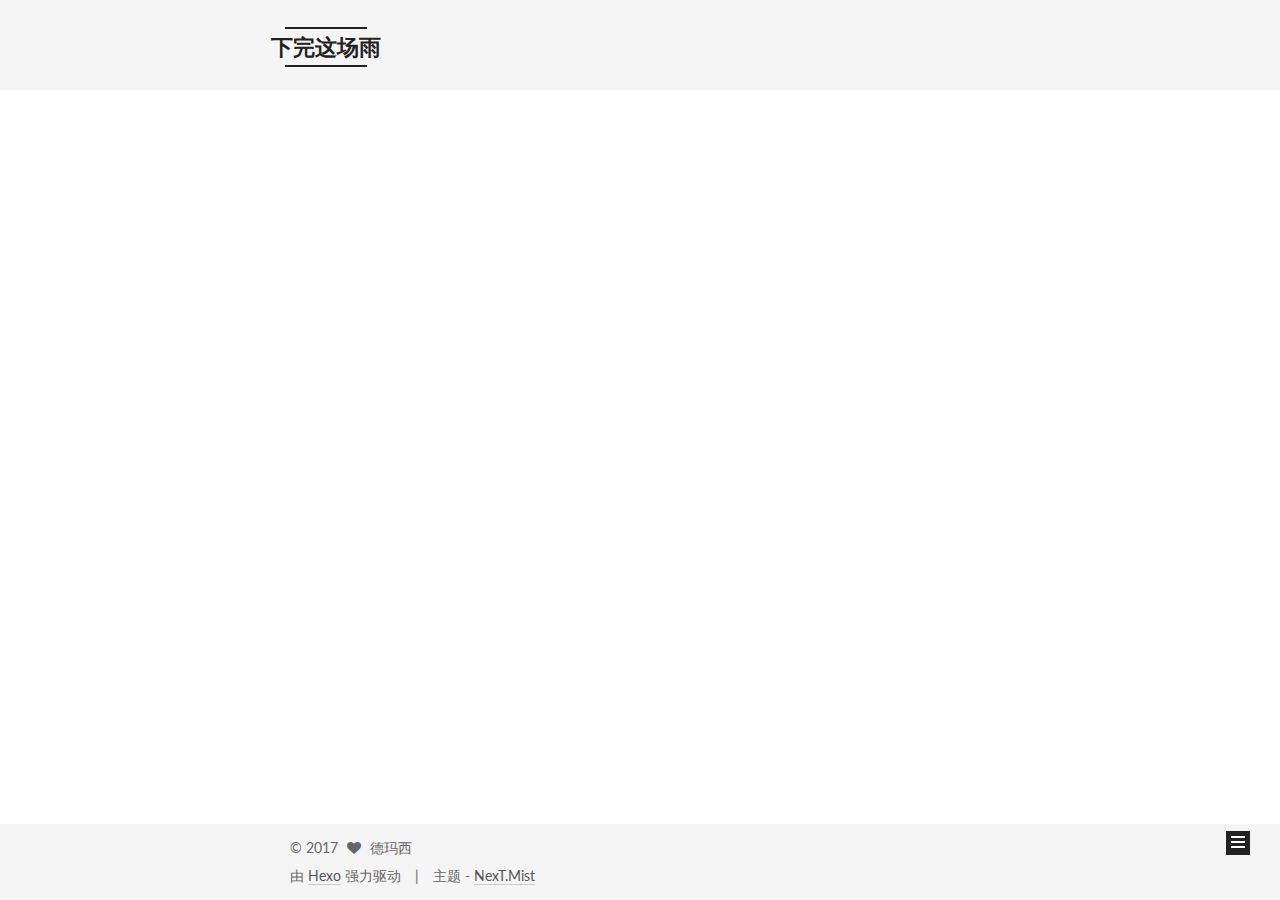
<file: index.html>
<!DOCTYPE html>



  


<html class="theme-next mist use-motion" lang="zh-Hans">
<head>
  <meta charset="UTF-8"/>
<meta http-equiv="X-UA-Compatible" content="IE=edge" />
<meta name="viewport" content="width=device-width, initial-scale=1, maximum-scale=1"/>









<meta http-equiv="Cache-Control" content="no-transform" />
<meta http-equiv="Cache-Control" content="no-siteapp" />















  
  
  <link href="/lib/fancybox/source/jquery.fancybox.css?v=2.1.5" rel="stylesheet" type="text/css" />




  
  
  
  

  
    
    
  

  

  

  

  

  
    
    
    <link href="//fonts.googleapis.com/css?family=Lato:300,300italic,400,400italic,700,700italic&subset=latin,latin-ext" rel="stylesheet" type="text/css">
  






<link href="/lib/font-awesome/css/font-awesome.min.css?v=4.6.2" rel="stylesheet" type="text/css" />

<link href="/css/main.css?v=5.1.1" rel="stylesheet" type="text/css" />


  <meta name="keywords" content="Hexo, NexT" />








  <link rel="shortcut icon" type="image/x-icon" href="/favicon.ico?v=5.1.1" />






<meta property="og:type" content="website">
<meta property="og:title" content="下完这场雨">
<meta property="og:url" content="http://www.yishengyiyi.com/index.html">
<meta property="og:site_name" content="下完这场雨">
<meta name="twitter:card" content="summary">
<meta name="twitter:title" content="下完这场雨">



<script type="text/javascript" id="hexo.configurations">
  var NexT = window.NexT || {};
  var CONFIG = {
    root: '/',
    scheme: 'Mist',
    sidebar: {"position":"left","display":"post","offset":12,"offset_float":0,"b2t":false,"scrollpercent":false,"onmobile":false},
    fancybox: true,
    motion: true,
    duoshuo: {
      userId: '0',
      author: '博主'
    },
    algolia: {
      applicationID: '',
      apiKey: '',
      indexName: '',
      hits: {"per_page":10},
      labels: {"input_placeholder":"Search for Posts","hits_empty":"We didn't find any results for the search: ${query}","hits_stats":"${hits} results found in ${time} ms"}
    }
  };
</script>



  <link rel="canonical" href="http://www.yishengyiyi.com/"/>





  <title>下完这场雨</title>
  














</head>

<body itemscope itemtype="http://schema.org/WebPage" lang="zh-Hans">

  
  
    
  

  <div class="container sidebar-position-left 
   page-home 
 ">
    <div class="headband"></div>

    <header id="header" class="header" itemscope itemtype="http://schema.org/WPHeader">
      <div class="header-inner"><div class="site-brand-wrapper">
  <div class="site-meta ">
    

    <div class="custom-logo-site-title">
      <a href="/"  class="brand" rel="start">
        <span class="logo-line-before"><i></i></span>
        <span class="site-title">下完这场雨</span>
        <span class="logo-line-after"><i></i></span>
      </a>
    </div>
      
        <p class="site-subtitle"></p>
      
  </div>

  <div class="site-nav-toggle">
    <button>
      <span class="btn-bar"></span>
      <span class="btn-bar"></span>
      <span class="btn-bar"></span>
    </button>
  </div>
</div>

<nav class="site-nav">
  

  
    <ul id="menu" class="menu">
      
        
        <li class="menu-item menu-item-home">
          <a href="/" rel="section">
            
              <i class="menu-item-icon fa fa-fw fa-home"></i> <br />
            
            首页
          </a>
        </li>
      
        
        <li class="menu-item menu-item-categories">
          <a href="/categories/" rel="section">
            
              <i class="menu-item-icon fa fa-fw fa-th"></i> <br />
            
            分类
          </a>
        </li>
      
        
        <li class="menu-item menu-item-about">
          <a href="/about/" rel="section">
            
              <i class="menu-item-icon fa fa-fw fa-user"></i> <br />
            
            关于
          </a>
        </li>
      
        
        <li class="menu-item menu-item-archives">
          <a href="/archives/" rel="section">
            
              <i class="menu-item-icon fa fa-fw fa-archive"></i> <br />
            
            归档
          </a>
        </li>
      
        
        <li class="menu-item menu-item-tags">
          <a href="/tags/" rel="section">
            
              <i class="menu-item-icon fa fa-fw fa-tags"></i> <br />
            
            标签
          </a>
        </li>
      

      
    </ul>
  

  
</nav>



 </div>
    </header>

    <main id="main" class="main">
      <div class="main-inner">
        <div class="content-wrap">
          <div id="content" class="content">
            
  <section id="posts" class="posts-expand">
    
      

  

  
  
  

  <article class="post post-type-normal " itemscope itemtype="http://schema.org/Article">
    <link itemprop="mainEntityOfPage" href="http://www.yishengyiyi.com/2017/08/22/XStream将xml转换为java对象时常见问题/">

    <span hidden itemprop="author" itemscope itemtype="http://schema.org/Person">
      <meta itemprop="name" content="德玛西">
      <meta itemprop="description" content="">
      <meta itemprop="image" content="/head.jpg">
    </span>

    <span hidden itemprop="publisher" itemscope itemtype="http://schema.org/Organization">
      <meta itemprop="name" content="下完这场雨">
    </span>

    
      <header class="post-header">

        
        
          <h1 class="post-title" itemprop="name headline">
                
                <a class="post-title-link" href="/2017/08/22/XStream将xml转换为java对象时常见问题/" itemprop="url">XStream将xml转换为java对象时常见问题</a></h1>
        

        <div class="post-meta">
          <span class="post-time">
            
              <span class="post-meta-item-icon">
                <i class="fa fa-calendar-o"></i>
              </span>
              
                <span class="post-meta-item-text">发表于</span>
              
              <time title="创建于" itemprop="dateCreated datePublished" datetime="2017-08-22T11:25:34+08:00">
                2017-08-22
              </time>
            

            

            
          </span>

          

          
            
          

          
          

          

          

          

        </div>
      </header>
    

    <div class="post-body" itemprop="articleBody">

      
      

      
        
          
          
xml转换为动态对象时强转报错及内存溢出假设存在两个对象，如下Object1和Object2,和对应的序列化后的xml，两个对象都取别名为root。1234567891011121314@XStreamAlias(&quot;root&quot;)public class Object1 &#12
          ...
          <!--noindex-->
          <div class="post-button text-center">
            <a class="btn" href="/2017/08/22/XStream将xml转换为java对象时常见问题/#more" rel="contents">
              阅读全文 &raquo;
            </a>
          </div>
          <!--/noindex-->
        
      
    </div>

    <div>
      
    </div>

    <div>
      
    </div>

    <div>
      
    </div>

    <footer class="post-footer">
      

      

      

      
      
        <div class="post-eof"></div>
      
    </footer>
  </article>


    
  </section>

  


          </div>
          


          

        </div>
        
          
  
  <div class="sidebar-toggle">
    <div class="sidebar-toggle-line-wrap">
      <span class="sidebar-toggle-line sidebar-toggle-line-first"></span>
      <span class="sidebar-toggle-line sidebar-toggle-line-middle"></span>
      <span class="sidebar-toggle-line sidebar-toggle-line-last"></span>
    </div>
  </div>

  <aside id="sidebar" class="sidebar">
    
    <div class="sidebar-inner">

      

      

      <section class="site-overview sidebar-panel sidebar-panel-active">
        <div class="site-author motion-element" itemprop="author" itemscope itemtype="http://schema.org/Person">
          <img class="site-author-image" itemprop="image"
               src="/head.jpg"
               alt="德玛西" />
          <p class="site-author-name" itemprop="name">德玛西</p>
           
              <p class="site-description motion-element" itemprop="description"></p>
          
        </div>
        <nav class="site-state motion-element">

          
            <div class="site-state-item site-state-posts">
              <a href="/archives/">
                <span class="site-state-item-count">1</span>
                <span class="site-state-item-name">日志</span>
              </a>
            </div>
          

          

          
            
            
            <div class="site-state-item site-state-tags">
              <a href="/tags/index.html">
                <span class="site-state-item-count">1</span>
                <span class="site-state-item-name">标签</span>
              </a>
            </div>
          

        </nav>

        

        <div class="links-of-author motion-element">
          
        </div>

        
        

        
        

        


      </section>

      

      

    </div>
  </aside>


        
      </div>
    </main>

    <footer id="footer" class="footer">
      <div class="footer-inner">
        <div class="copyright" >
  
  &copy; 
  <span itemprop="copyrightYear">2017</span>
  <span class="with-love">
    <i class="fa fa-heart"></i>
  </span>
  <span class="author" itemprop="copyrightHolder">德玛西</span>
</div>


<div class="powered-by">
  由 <a class="theme-link" href="https://hexo.io">Hexo</a> 强力驱动
</div>

<div class="theme-info">
  主题 -
  <a class="theme-link" href="https://github.com/iissnan/hexo-theme-next">
    NexT.Mist
  </a>
</div>


        

        
      </div>
    </footer>

    
      <div class="back-to-top">
        <i class="fa fa-arrow-up"></i>
        
      </div>
    

  </div>

  

<script type="text/javascript">
  if (Object.prototype.toString.call(window.Promise) !== '[object Function]') {
    window.Promise = null;
  }
</script>









  












  
  <script type="text/javascript" src="/lib/jquery/index.js?v=2.1.3"></script>

  
  <script type="text/javascript" src="/lib/fastclick/lib/fastclick.min.js?v=1.0.6"></script>

  
  <script type="text/javascript" src="/lib/jquery_lazyload/jquery.lazyload.js?v=1.9.7"></script>

  
  <script type="text/javascript" src="/lib/velocity/velocity.min.js?v=1.2.1"></script>

  
  <script type="text/javascript" src="/lib/velocity/velocity.ui.min.js?v=1.2.1"></script>

  
  <script type="text/javascript" src="/lib/fancybox/source/jquery.fancybox.pack.js?v=2.1.5"></script>


  


  <script type="text/javascript" src="/js/src/utils.js?v=5.1.1"></script>

  <script type="text/javascript" src="/js/src/motion.js?v=5.1.1"></script>



  
  

  
    <script type="text/javascript" src="/js/src/scrollspy.js?v=5.1.1"></script>
<script type="text/javascript" src="/js/src/post-details.js?v=5.1.1"></script>

  

  


  <script type="text/javascript" src="/js/src/bootstrap.js?v=5.1.1"></script>



  


  




	





  





  






  





  

  

  

  

  

  

</body>
</html>
</file>
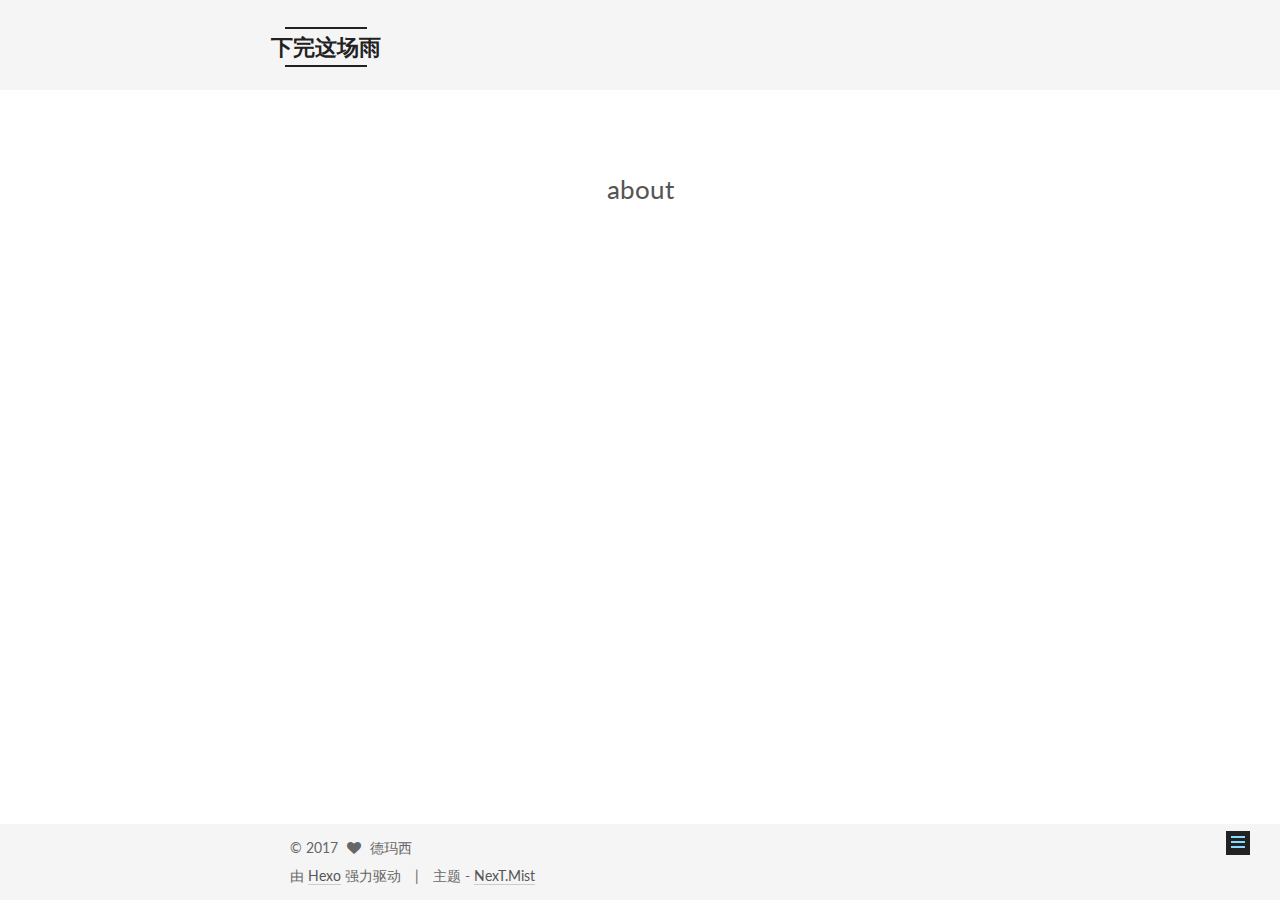
<file: about/index.html>
<!DOCTYPE html>



  


<html class="theme-next mist use-motion" lang="zh-Hans">
<head>
  <meta charset="UTF-8"/>
<meta http-equiv="X-UA-Compatible" content="IE=edge" />
<meta name="viewport" content="width=device-width, initial-scale=1, maximum-scale=1"/>









<meta http-equiv="Cache-Control" content="no-transform" />
<meta http-equiv="Cache-Control" content="no-siteapp" />















  
  
  <link href="/lib/fancybox/source/jquery.fancybox.css?v=2.1.5" rel="stylesheet" type="text/css" />




  
  
  
  

  
    
    
  

  

  

  

  

  
    
    
    <link href="//fonts.googleapis.com/css?family=Lato:300,300italic,400,400italic,700,700italic&subset=latin,latin-ext" rel="stylesheet" type="text/css">
  






<link href="/lib/font-awesome/css/font-awesome.min.css?v=4.6.2" rel="stylesheet" type="text/css" />

<link href="/css/main.css?v=5.1.1" rel="stylesheet" type="text/css" />


  <meta name="keywords" content="Hexo, NexT" />








  <link rel="shortcut icon" type="image/x-icon" href="/favicon.ico?v=5.1.1" />






<meta property="og:type" content="website">
<meta property="og:title" content="about">
<meta property="og:url" content="http://www.yishengyiyi.com/about/index.html">
<meta property="og:site_name" content="下完这场雨">
<meta property="og:updated_time" content="2017-07-17T00:02:35.934Z">
<meta name="twitter:card" content="summary">
<meta name="twitter:title" content="about">



<script type="text/javascript" id="hexo.configurations">
  var NexT = window.NexT || {};
  var CONFIG = {
    root: '/',
    scheme: 'Mist',
    sidebar: {"position":"left","display":"post","offset":12,"offset_float":0,"b2t":false,"scrollpercent":false,"onmobile":false},
    fancybox: true,
    motion: true,
    duoshuo: {
      userId: '0',
      author: '博主'
    },
    algolia: {
      applicationID: '',
      apiKey: '',
      indexName: '',
      hits: {"per_page":10},
      labels: {"input_placeholder":"Search for Posts","hits_empty":"We didn't find any results for the search: ${query}","hits_stats":"${hits} results found in ${time} ms"}
    }
  };
</script>



  <link rel="canonical" href="http://www.yishengyiyi.com/about/"/>





  <title>about | 下完这场雨</title>
  














</head>

<body itemscope itemtype="http://schema.org/WebPage" lang="zh-Hans">

  
  
    
  

  <div class="container sidebar-position-left page-post-detail ">
    <div class="headband"></div>

    <header id="header" class="header" itemscope itemtype="http://schema.org/WPHeader">
      <div class="header-inner"><div class="site-brand-wrapper">
  <div class="site-meta ">
    

    <div class="custom-logo-site-title">
      <a href="/"  class="brand" rel="start">
        <span class="logo-line-before"><i></i></span>
        <span class="site-title">下完这场雨</span>
        <span class="logo-line-after"><i></i></span>
      </a>
    </div>
      
        <p class="site-subtitle"></p>
      
  </div>

  <div class="site-nav-toggle">
    <button>
      <span class="btn-bar"></span>
      <span class="btn-bar"></span>
      <span class="btn-bar"></span>
    </button>
  </div>
</div>

<nav class="site-nav">
  

  
    <ul id="menu" class="menu">
      
        
        <li class="menu-item menu-item-home">
          <a href="/" rel="section">
            
              <i class="menu-item-icon fa fa-fw fa-home"></i> <br />
            
            首页
          </a>
        </li>
      
        
        <li class="menu-item menu-item-categories">
          <a href="/categories/" rel="section">
            
              <i class="menu-item-icon fa fa-fw fa-th"></i> <br />
            
            分类
          </a>
        </li>
      
        
        <li class="menu-item menu-item-about">
          <a href="/about/" rel="section">
            
              <i class="menu-item-icon fa fa-fw fa-user"></i> <br />
            
            关于
          </a>
        </li>
      
        
        <li class="menu-item menu-item-archives">
          <a href="/archives/" rel="section">
            
              <i class="menu-item-icon fa fa-fw fa-archive"></i> <br />
            
            归档
          </a>
        </li>
      
        
        <li class="menu-item menu-item-tags">
          <a href="/tags/" rel="section">
            
              <i class="menu-item-icon fa fa-fw fa-tags"></i> <br />
            
            标签
          </a>
        </li>
      

      
    </ul>
  

  
</nav>



 </div>
    </header>

    <main id="main" class="main">
      <div class="main-inner">
        <div class="content-wrap">
          <div id="content" class="content">
            

  <div id="posts" class="posts-expand">
  <header class="post-header">

	<h1 class="post-title" itemprop="name headline">about</h1>



</header>

    
    
      
    
  </div>


          </div>
          


          
  <div class="comments" id="comments">
    
  </div>


        </div>
        
          
  
  <div class="sidebar-toggle">
    <div class="sidebar-toggle-line-wrap">
      <span class="sidebar-toggle-line sidebar-toggle-line-first"></span>
      <span class="sidebar-toggle-line sidebar-toggle-line-middle"></span>
      <span class="sidebar-toggle-line sidebar-toggle-line-last"></span>
    </div>
  </div>

  <aside id="sidebar" class="sidebar">
    
    <div class="sidebar-inner">

      

      

      <section class="site-overview sidebar-panel sidebar-panel-active">
        <div class="site-author motion-element" itemprop="author" itemscope itemtype="http://schema.org/Person">
          <img class="site-author-image" itemprop="image"
               src="/head.jpg"
               alt="德玛西" />
          <p class="site-author-name" itemprop="name">德玛西</p>
           
              <p class="site-description motion-element" itemprop="description"></p>
          
        </div>
        <nav class="site-state motion-element">

          
            <div class="site-state-item site-state-posts">
              <a href="/archives/">
                <span class="site-state-item-count">1</span>
                <span class="site-state-item-name">日志</span>
              </a>
            </div>
          

          

          
            
            
            <div class="site-state-item site-state-tags">
              <a href="/tags/index.html">
                <span class="site-state-item-count">1</span>
                <span class="site-state-item-name">标签</span>
              </a>
            </div>
          

        </nav>

        

        <div class="links-of-author motion-element">
          
        </div>

        
        

        
        

        


      </section>

      

      

    </div>
  </aside>


        
      </div>
    </main>

    <footer id="footer" class="footer">
      <div class="footer-inner">
        <div class="copyright" >
  
  &copy; 
  <span itemprop="copyrightYear">2017</span>
  <span class="with-love">
    <i class="fa fa-heart"></i>
  </span>
  <span class="author" itemprop="copyrightHolder">德玛西</span>
</div>


<div class="powered-by">
  由 <a class="theme-link" href="https://hexo.io">Hexo</a> 强力驱动
</div>

<div class="theme-info">
  主题 -
  <a class="theme-link" href="https://github.com/iissnan/hexo-theme-next">
    NexT.Mist
  </a>
</div>


        

        
      </div>
    </footer>

    
      <div class="back-to-top">
        <i class="fa fa-arrow-up"></i>
        
      </div>
    

  </div>

  

<script type="text/javascript">
  if (Object.prototype.toString.call(window.Promise) !== '[object Function]') {
    window.Promise = null;
  }
</script>









  












  
  <script type="text/javascript" src="/lib/jquery/index.js?v=2.1.3"></script>

  
  <script type="text/javascript" src="/lib/fastclick/lib/fastclick.min.js?v=1.0.6"></script>

  
  <script type="text/javascript" src="/lib/jquery_lazyload/jquery.lazyload.js?v=1.9.7"></script>

  
  <script type="text/javascript" src="/lib/velocity/velocity.min.js?v=1.2.1"></script>

  
  <script type="text/javascript" src="/lib/velocity/velocity.ui.min.js?v=1.2.1"></script>

  
  <script type="text/javascript" src="/lib/fancybox/source/jquery.fancybox.pack.js?v=2.1.5"></script>


  


  <script type="text/javascript" src="/js/src/utils.js?v=5.1.1"></script>

  <script type="text/javascript" src="/js/src/motion.js?v=5.1.1"></script>



  
  

  
    <script type="text/javascript" src="/js/src/scrollspy.js?v=5.1.1"></script>
<script type="text/javascript" src="/js/src/post-details.js?v=5.1.1"></script>

  

  


  <script type="text/javascript" src="/js/src/bootstrap.js?v=5.1.1"></script>



  


  




	





  





  






  





  

  

  

  

  

  

</body>
</html>
</file>
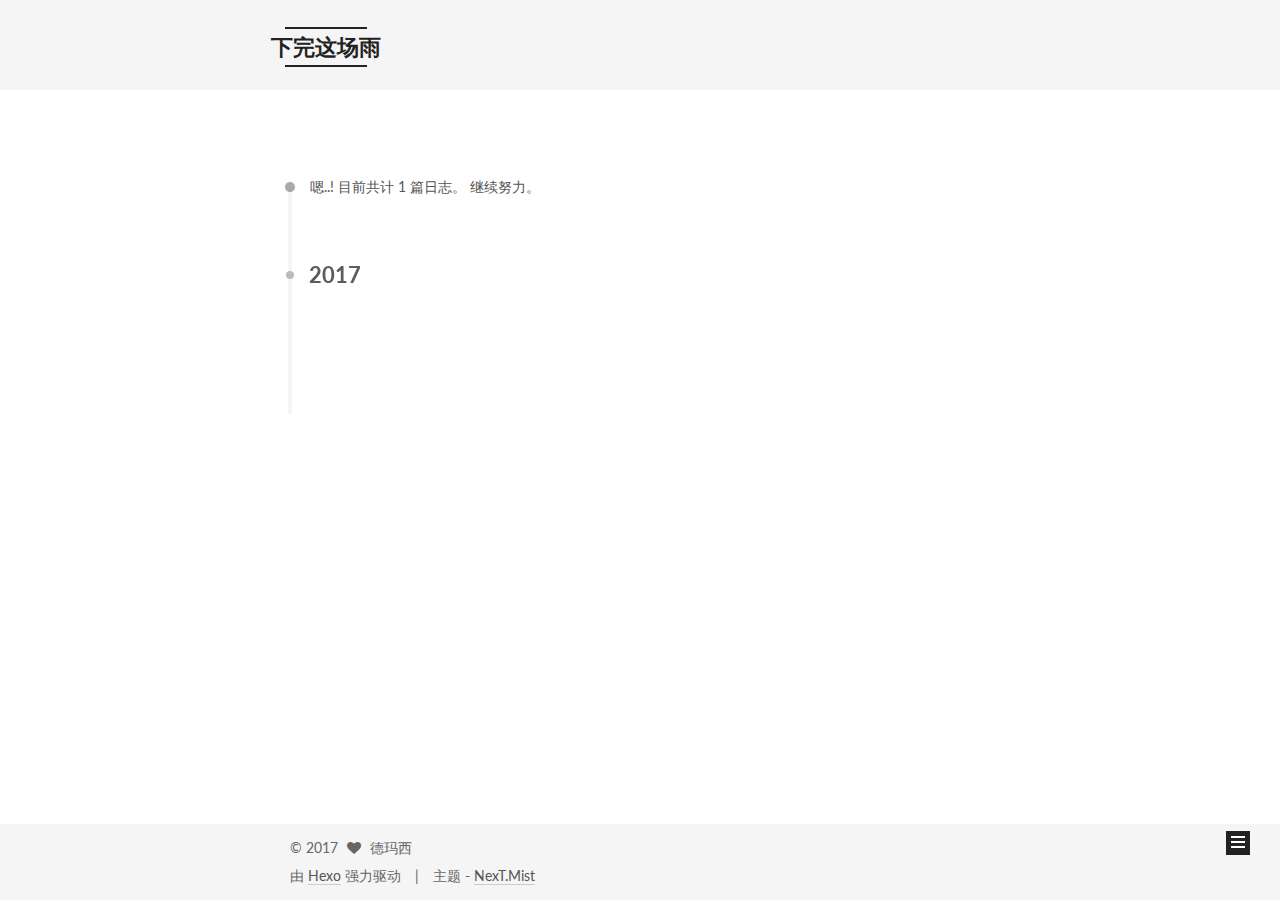
<file: archives/index.html>
<!DOCTYPE html>



  


<html class="theme-next mist use-motion" lang="zh-Hans">
<head>
  <meta charset="UTF-8"/>
<meta http-equiv="X-UA-Compatible" content="IE=edge" />
<meta name="viewport" content="width=device-width, initial-scale=1, maximum-scale=1"/>









<meta http-equiv="Cache-Control" content="no-transform" />
<meta http-equiv="Cache-Control" content="no-siteapp" />















  
  
  <link href="/lib/fancybox/source/jquery.fancybox.css?v=2.1.5" rel="stylesheet" type="text/css" />




  
  
  
  

  
    
    
  

  

  

  

  

  
    
    
    <link href="//fonts.googleapis.com/css?family=Lato:300,300italic,400,400italic,700,700italic&subset=latin,latin-ext" rel="stylesheet" type="text/css">
  






<link href="/lib/font-awesome/css/font-awesome.min.css?v=4.6.2" rel="stylesheet" type="text/css" />

<link href="/css/main.css?v=5.1.1" rel="stylesheet" type="text/css" />


  <meta name="keywords" content="Hexo, NexT" />








  <link rel="shortcut icon" type="image/x-icon" href="/favicon.ico?v=5.1.1" />






<meta property="og:type" content="website">
<meta property="og:title" content="下完这场雨">
<meta property="og:url" content="http://www.yishengyiyi.com/archives/index.html">
<meta property="og:site_name" content="下完这场雨">
<meta name="twitter:card" content="summary">
<meta name="twitter:title" content="下完这场雨">



<script type="text/javascript" id="hexo.configurations">
  var NexT = window.NexT || {};
  var CONFIG = {
    root: '/',
    scheme: 'Mist',
    sidebar: {"position":"left","display":"post","offset":12,"offset_float":0,"b2t":false,"scrollpercent":false,"onmobile":false},
    fancybox: true,
    motion: true,
    duoshuo: {
      userId: '0',
      author: '博主'
    },
    algolia: {
      applicationID: '',
      apiKey: '',
      indexName: '',
      hits: {"per_page":10},
      labels: {"input_placeholder":"Search for Posts","hits_empty":"We didn't find any results for the search: ${query}","hits_stats":"${hits} results found in ${time} ms"}
    }
  };
</script>



  <link rel="canonical" href="http://www.yishengyiyi.com/archives/"/>





  <title>归档 | 下完这场雨</title>
  














</head>

<body itemscope itemtype="http://schema.org/WebPage" lang="zh-Hans">

  
  
    
  

  <div class="container sidebar-position-left  page-archive  ">
    <div class="headband"></div>

    <header id="header" class="header" itemscope itemtype="http://schema.org/WPHeader">
      <div class="header-inner"><div class="site-brand-wrapper">
  <div class="site-meta ">
    

    <div class="custom-logo-site-title">
      <a href="/"  class="brand" rel="start">
        <span class="logo-line-before"><i></i></span>
        <span class="site-title">下完这场雨</span>
        <span class="logo-line-after"><i></i></span>
      </a>
    </div>
      
        <p class="site-subtitle"></p>
      
  </div>

  <div class="site-nav-toggle">
    <button>
      <span class="btn-bar"></span>
      <span class="btn-bar"></span>
      <span class="btn-bar"></span>
    </button>
  </div>
</div>

<nav class="site-nav">
  

  
    <ul id="menu" class="menu">
      
        
        <li class="menu-item menu-item-home">
          <a href="/" rel="section">
            
              <i class="menu-item-icon fa fa-fw fa-home"></i> <br />
            
            首页
          </a>
        </li>
      
        
        <li class="menu-item menu-item-categories">
          <a href="/categories/" rel="section">
            
              <i class="menu-item-icon fa fa-fw fa-th"></i> <br />
            
            分类
          </a>
        </li>
      
        
        <li class="menu-item menu-item-about">
          <a href="/about/" rel="section">
            
              <i class="menu-item-icon fa fa-fw fa-user"></i> <br />
            
            关于
          </a>
        </li>
      
        
        <li class="menu-item menu-item-archives">
          <a href="/archives/" rel="section">
            
              <i class="menu-item-icon fa fa-fw fa-archive"></i> <br />
            
            归档
          </a>
        </li>
      
        
        <li class="menu-item menu-item-tags">
          <a href="/tags/" rel="section">
            
              <i class="menu-item-icon fa fa-fw fa-tags"></i> <br />
            
            标签
          </a>
        </li>
      

      
    </ul>
  

  
</nav>



 </div>
    </header>

    <main id="main" class="main">
      <div class="main-inner">
        <div class="content-wrap">
          <div id="content" class="content">
            

  <section id="posts" class="posts-collapse">
    <span class="archive-move-on"></span>

    <span class="archive-page-counter">
      
      
      
        
      
      嗯..! 目前共计 1 篇日志。 继续努力。
    </span>

    

      
      
      

      
        
        <div class="collection-title">
          <h2 class="archive-year motion-element" id="archive-year-2017">2017</h2>
        </div>
      
      

      

  <article class="post post-type-normal" itemscope itemtype="http://schema.org/Article">
    <header class="post-header">

      <h2 class="post-title">
        
            <a class="post-title-link" href="/2017/08/22/XStream将xml转换为java对象时常见问题/" itemprop="url">
              
                <span itemprop="name">XStream将xml转换为java对象时常见问题</span>
              
            </a>
        
      </h2>

      <div class="post-meta">
        <time class="post-time" itemprop="dateCreated"
              datetime="2017-08-22T11:25:34+08:00"
              content="2017-08-22" >
          08-22
        </time>
      </div>

    </header>
  </article>



    

  </section>

  



          </div>
          


          

        </div>
        
          
  
  <div class="sidebar-toggle">
    <div class="sidebar-toggle-line-wrap">
      <span class="sidebar-toggle-line sidebar-toggle-line-first"></span>
      <span class="sidebar-toggle-line sidebar-toggle-line-middle"></span>
      <span class="sidebar-toggle-line sidebar-toggle-line-last"></span>
    </div>
  </div>

  <aside id="sidebar" class="sidebar">
    
    <div class="sidebar-inner">

      

      

      <section class="site-overview sidebar-panel sidebar-panel-active">
        <div class="site-author motion-element" itemprop="author" itemscope itemtype="http://schema.org/Person">
          <img class="site-author-image" itemprop="image"
               src="/head.jpg"
               alt="德玛西" />
          <p class="site-author-name" itemprop="name">德玛西</p>
           
              <p class="site-description motion-element" itemprop="description"></p>
          
        </div>
        <nav class="site-state motion-element">

          
            <div class="site-state-item site-state-posts">
              <a href="/archives/">
                <span class="site-state-item-count">1</span>
                <span class="site-state-item-name">日志</span>
              </a>
            </div>
          

          

          
            
            
            <div class="site-state-item site-state-tags">
              <a href="/tags/index.html">
                <span class="site-state-item-count">1</span>
                <span class="site-state-item-name">标签</span>
              </a>
            </div>
          

        </nav>

        

        <div class="links-of-author motion-element">
          
        </div>

        
        

        
        

        


      </section>

      

      

    </div>
  </aside>


        
      </div>
    </main>

    <footer id="footer" class="footer">
      <div class="footer-inner">
        <div class="copyright" >
  
  &copy; 
  <span itemprop="copyrightYear">2017</span>
  <span class="with-love">
    <i class="fa fa-heart"></i>
  </span>
  <span class="author" itemprop="copyrightHolder">德玛西</span>
</div>


<div class="powered-by">
  由 <a class="theme-link" href="https://hexo.io">Hexo</a> 强力驱动
</div>

<div class="theme-info">
  主题 -
  <a class="theme-link" href="https://github.com/iissnan/hexo-theme-next">
    NexT.Mist
  </a>
</div>


        

        
      </div>
    </footer>

    
      <div class="back-to-top">
        <i class="fa fa-arrow-up"></i>
        
      </div>
    

  </div>

  

<script type="text/javascript">
  if (Object.prototype.toString.call(window.Promise) !== '[object Function]') {
    window.Promise = null;
  }
</script>









  












  
  <script type="text/javascript" src="/lib/jquery/index.js?v=2.1.3"></script>

  
  <script type="text/javascript" src="/lib/fastclick/lib/fastclick.min.js?v=1.0.6"></script>

  
  <script type="text/javascript" src="/lib/jquery_lazyload/jquery.lazyload.js?v=1.9.7"></script>

  
  <script type="text/javascript" src="/lib/velocity/velocity.min.js?v=1.2.1"></script>

  
  <script type="text/javascript" src="/lib/velocity/velocity.ui.min.js?v=1.2.1"></script>

  
  <script type="text/javascript" src="/lib/fancybox/source/jquery.fancybox.pack.js?v=2.1.5"></script>


  


  <script type="text/javascript" src="/js/src/utils.js?v=5.1.1"></script>

  <script type="text/javascript" src="/js/src/motion.js?v=5.1.1"></script>



  
  

  
  
    <script type="text/javascript" id="motion.page.archive">
      $('.archive-year').velocity('transition.slideLeftIn');
    </script>
  


  


  <script type="text/javascript" src="/js/src/bootstrap.js?v=5.1.1"></script>



  


  




	





  





  






  





  

  

  

  

  

  

</body>
</html>
</file>
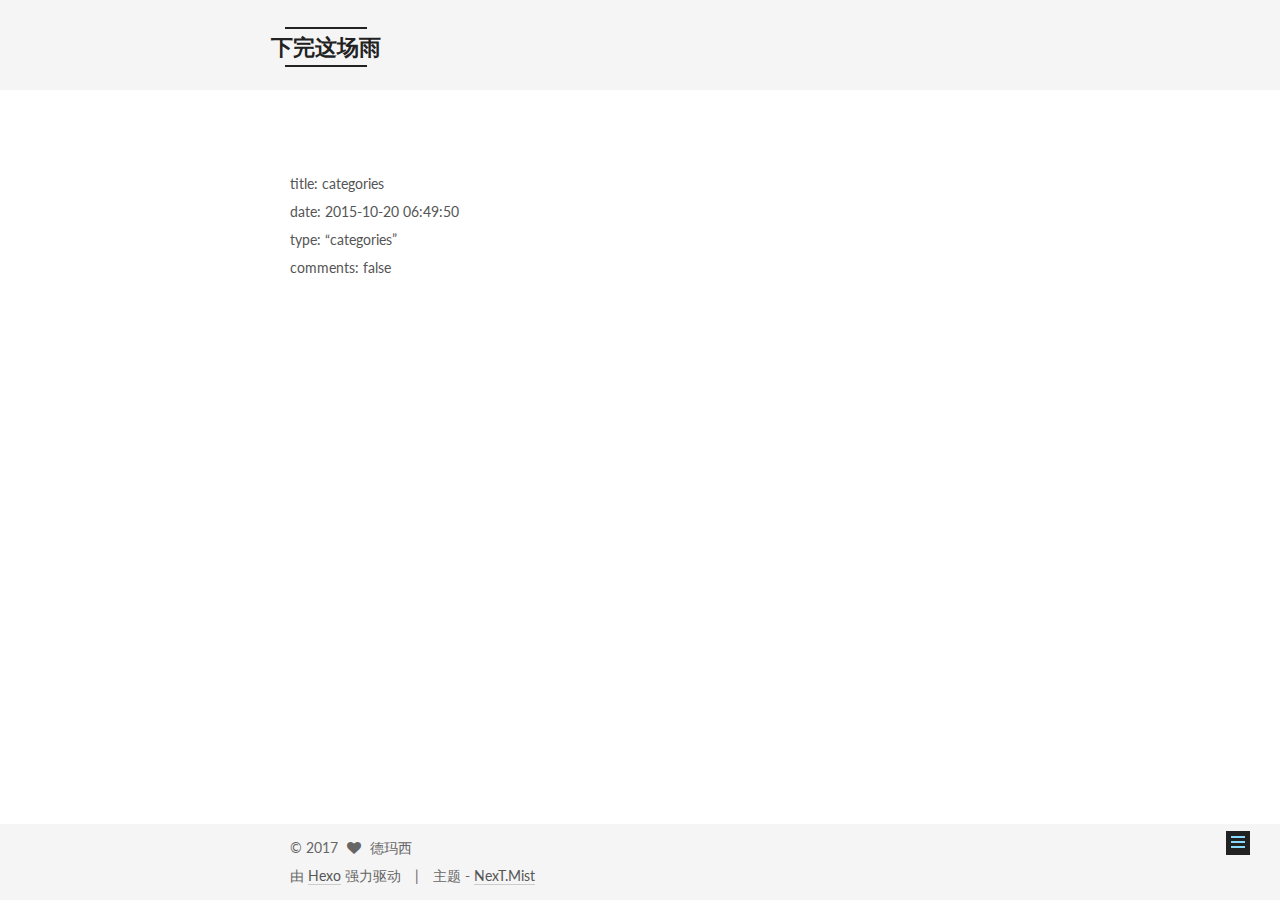
<file: categories/index.html>
<!DOCTYPE html>



  


<html class="theme-next mist use-motion" lang="zh-Hans">
<head>
  <meta charset="UTF-8"/>
<meta http-equiv="X-UA-Compatible" content="IE=edge" />
<meta name="viewport" content="width=device-width, initial-scale=1, maximum-scale=1"/>









<meta http-equiv="Cache-Control" content="no-transform" />
<meta http-equiv="Cache-Control" content="no-siteapp" />















  
  
  <link href="/lib/fancybox/source/jquery.fancybox.css?v=2.1.5" rel="stylesheet" type="text/css" />




  
  
  
  

  
    
    
  

  

  

  

  

  
    
    
    <link href="//fonts.googleapis.com/css?family=Lato:300,300italic,400,400italic,700,700italic&subset=latin,latin-ext" rel="stylesheet" type="text/css">
  






<link href="/lib/font-awesome/css/font-awesome.min.css?v=4.6.2" rel="stylesheet" type="text/css" />

<link href="/css/main.css?v=5.1.1" rel="stylesheet" type="text/css" />


  <meta name="keywords" content="Hexo, NexT" />








  <link rel="shortcut icon" type="image/x-icon" href="/favicon.ico?v=5.1.1" />






<meta name="description" content="title: categoriesdate: 2015-10-20 06:49:50type: “categories”comments: false">
<meta property="og:type" content="website">
<meta property="og:title" content="下完这场雨">
<meta property="og:url" content="http://www.yishengyiyi.com/categories/index.html">
<meta property="og:site_name" content="下完这场雨">
<meta property="og:description" content="title: categoriesdate: 2015-10-20 06:49:50type: “categories”comments: false">
<meta property="og:updated_time" content="2017-07-17T00:08:30.900Z">
<meta name="twitter:card" content="summary">
<meta name="twitter:title" content="下完这场雨">
<meta name="twitter:description" content="title: categoriesdate: 2015-10-20 06:49:50type: “categories”comments: false">



<script type="text/javascript" id="hexo.configurations">
  var NexT = window.NexT || {};
  var CONFIG = {
    root: '/',
    scheme: 'Mist',
    sidebar: {"position":"left","display":"post","offset":12,"offset_float":0,"b2t":false,"scrollpercent":false,"onmobile":false},
    fancybox: true,
    motion: true,
    duoshuo: {
      userId: '0',
      author: '博主'
    },
    algolia: {
      applicationID: '',
      apiKey: '',
      indexName: '',
      hits: {"per_page":10},
      labels: {"input_placeholder":"Search for Posts","hits_empty":"We didn't find any results for the search: ${query}","hits_stats":"${hits} results found in ${time} ms"}
    }
  };
</script>



  <link rel="canonical" href="http://www.yishengyiyi.com/categories/"/>





  <title> | 下完这场雨</title>
  














</head>

<body itemscope itemtype="http://schema.org/WebPage" lang="zh-Hans">

  
  
    
  

  <div class="container sidebar-position-left page-post-detail ">
    <div class="headband"></div>

    <header id="header" class="header" itemscope itemtype="http://schema.org/WPHeader">
      <div class="header-inner"><div class="site-brand-wrapper">
  <div class="site-meta ">
    

    <div class="custom-logo-site-title">
      <a href="/"  class="brand" rel="start">
        <span class="logo-line-before"><i></i></span>
        <span class="site-title">下完这场雨</span>
        <span class="logo-line-after"><i></i></span>
      </a>
    </div>
      
        <p class="site-subtitle"></p>
      
  </div>

  <div class="site-nav-toggle">
    <button>
      <span class="btn-bar"></span>
      <span class="btn-bar"></span>
      <span class="btn-bar"></span>
    </button>
  </div>
</div>

<nav class="site-nav">
  

  
    <ul id="menu" class="menu">
      
        
        <li class="menu-item menu-item-home">
          <a href="/" rel="section">
            
              <i class="menu-item-icon fa fa-fw fa-home"></i> <br />
            
            首页
          </a>
        </li>
      
        
        <li class="menu-item menu-item-categories">
          <a href="/categories/" rel="section">
            
              <i class="menu-item-icon fa fa-fw fa-th"></i> <br />
            
            分类
          </a>
        </li>
      
        
        <li class="menu-item menu-item-about">
          <a href="/about/" rel="section">
            
              <i class="menu-item-icon fa fa-fw fa-user"></i> <br />
            
            关于
          </a>
        </li>
      
        
        <li class="menu-item menu-item-archives">
          <a href="/archives/" rel="section">
            
              <i class="menu-item-icon fa fa-fw fa-archive"></i> <br />
            
            归档
          </a>
        </li>
      
        
        <li class="menu-item menu-item-tags">
          <a href="/tags/" rel="section">
            
              <i class="menu-item-icon fa fa-fw fa-tags"></i> <br />
            
            标签
          </a>
        </li>
      

      
    </ul>
  

  
</nav>



 </div>
    </header>

    <main id="main" class="main">
      <div class="main-inner">
        <div class="content-wrap">
          <div id="content" class="content">
            

  <div id="posts" class="posts-expand">
  <header class="post-header">

	<h1 class="post-title" itemprop="name headline"></h1>



</header>

    
    
      <p>title: categories<br>date: 2015-10-20 06:49:50<br>type: “categories”<br>comments: false</p>

    
  </div>


          </div>
          


          
  <div class="comments" id="comments">
    
  </div>


        </div>
        
          
  
  <div class="sidebar-toggle">
    <div class="sidebar-toggle-line-wrap">
      <span class="sidebar-toggle-line sidebar-toggle-line-first"></span>
      <span class="sidebar-toggle-line sidebar-toggle-line-middle"></span>
      <span class="sidebar-toggle-line sidebar-toggle-line-last"></span>
    </div>
  </div>

  <aside id="sidebar" class="sidebar">
    
    <div class="sidebar-inner">

      

      

      <section class="site-overview sidebar-panel sidebar-panel-active">
        <div class="site-author motion-element" itemprop="author" itemscope itemtype="http://schema.org/Person">
          <img class="site-author-image" itemprop="image"
               src="/head.jpg"
               alt="德玛西" />
          <p class="site-author-name" itemprop="name">德玛西</p>
           
              <p class="site-description motion-element" itemprop="description"></p>
          
        </div>
        <nav class="site-state motion-element">

          
            <div class="site-state-item site-state-posts">
              <a href="/archives/">
                <span class="site-state-item-count">1</span>
                <span class="site-state-item-name">日志</span>
              </a>
            </div>
          

          

          
            
            
            <div class="site-state-item site-state-tags">
              <a href="/tags/index.html">
                <span class="site-state-item-count">1</span>
                <span class="site-state-item-name">标签</span>
              </a>
            </div>
          

        </nav>

        

        <div class="links-of-author motion-element">
          
        </div>

        
        

        
        

        


      </section>

      

      

    </div>
  </aside>


        
      </div>
    </main>

    <footer id="footer" class="footer">
      <div class="footer-inner">
        <div class="copyright" >
  
  &copy; 
  <span itemprop="copyrightYear">2017</span>
  <span class="with-love">
    <i class="fa fa-heart"></i>
  </span>
  <span class="author" itemprop="copyrightHolder">德玛西</span>
</div>


<div class="powered-by">
  由 <a class="theme-link" href="https://hexo.io">Hexo</a> 强力驱动
</div>

<div class="theme-info">
  主题 -
  <a class="theme-link" href="https://github.com/iissnan/hexo-theme-next">
    NexT.Mist
  </a>
</div>


        

        
      </div>
    </footer>

    
      <div class="back-to-top">
        <i class="fa fa-arrow-up"></i>
        
      </div>
    

  </div>

  

<script type="text/javascript">
  if (Object.prototype.toString.call(window.Promise) !== '[object Function]') {
    window.Promise = null;
  }
</script>









  












  
  <script type="text/javascript" src="/lib/jquery/index.js?v=2.1.3"></script>

  
  <script type="text/javascript" src="/lib/fastclick/lib/fastclick.min.js?v=1.0.6"></script>

  
  <script type="text/javascript" src="/lib/jquery_lazyload/jquery.lazyload.js?v=1.9.7"></script>

  
  <script type="text/javascript" src="/lib/velocity/velocity.min.js?v=1.2.1"></script>

  
  <script type="text/javascript" src="/lib/velocity/velocity.ui.min.js?v=1.2.1"></script>

  
  <script type="text/javascript" src="/lib/fancybox/source/jquery.fancybox.pack.js?v=2.1.5"></script>


  


  <script type="text/javascript" src="/js/src/utils.js?v=5.1.1"></script>

  <script type="text/javascript" src="/js/src/motion.js?v=5.1.1"></script>



  
  

  
    <script type="text/javascript" src="/js/src/scrollspy.js?v=5.1.1"></script>
<script type="text/javascript" src="/js/src/post-details.js?v=5.1.1"></script>

  

  


  <script type="text/javascript" src="/js/src/bootstrap.js?v=5.1.1"></script>



  


  




	





  





  






  





  

  

  

  

  

  

</body>
</html>
</file>
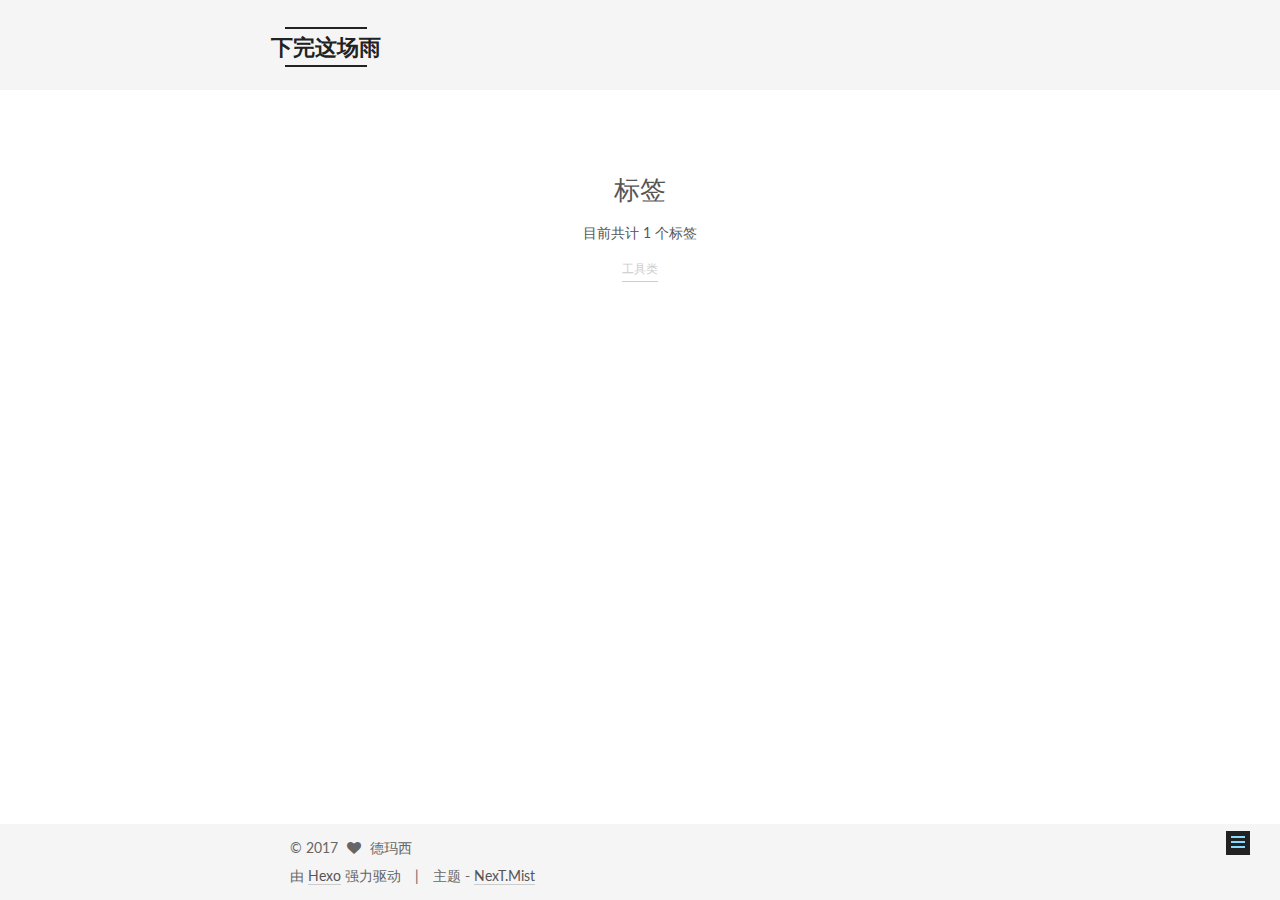
<file: tags/index.html>
<!DOCTYPE html>



  


<html class="theme-next mist use-motion" lang="zh-Hans">
<head>
  <meta charset="UTF-8"/>
<meta http-equiv="X-UA-Compatible" content="IE=edge" />
<meta name="viewport" content="width=device-width, initial-scale=1, maximum-scale=1"/>









<meta http-equiv="Cache-Control" content="no-transform" />
<meta http-equiv="Cache-Control" content="no-siteapp" />















  
  
  <link href="/lib/fancybox/source/jquery.fancybox.css?v=2.1.5" rel="stylesheet" type="text/css" />




  
  
  
  

  
    
    
  

  

  

  

  

  
    
    
    <link href="//fonts.googleapis.com/css?family=Lato:300,300italic,400,400italic,700,700italic&subset=latin,latin-ext" rel="stylesheet" type="text/css">
  






<link href="/lib/font-awesome/css/font-awesome.min.css?v=4.6.2" rel="stylesheet" type="text/css" />

<link href="/css/main.css?v=5.1.1" rel="stylesheet" type="text/css" />


  <meta name="keywords" content="Hexo, NexT" />








  <link rel="shortcut icon" type="image/x-icon" href="/favicon.ico?v=5.1.1" />






<meta property="og:type" content="website">
<meta property="og:title" content="标签">
<meta property="og:url" content="http://www.yishengyiyi.com/tags/index.html">
<meta property="og:site_name" content="下完这场雨">
<meta property="og:updated_time" content="2017-07-17T00:13:57.243Z">
<meta name="twitter:card" content="summary">
<meta name="twitter:title" content="标签">



<script type="text/javascript" id="hexo.configurations">
  var NexT = window.NexT || {};
  var CONFIG = {
    root: '/',
    scheme: 'Mist',
    sidebar: {"position":"left","display":"post","offset":12,"offset_float":0,"b2t":false,"scrollpercent":false,"onmobile":false},
    fancybox: true,
    motion: true,
    duoshuo: {
      userId: '0',
      author: '博主'
    },
    algolia: {
      applicationID: '',
      apiKey: '',
      indexName: '',
      hits: {"per_page":10},
      labels: {"input_placeholder":"Search for Posts","hits_empty":"We didn't find any results for the search: ${query}","hits_stats":"${hits} results found in ${time} ms"}
    }
  };
</script>



  <link rel="canonical" href="http://www.yishengyiyi.com/tags/"/>





  <title>标签 | 下完这场雨</title>
  














</head>

<body itemscope itemtype="http://schema.org/WebPage" lang="zh-Hans">

  
  
    
  

  <div class="container sidebar-position-left page-post-detail ">
    <div class="headband"></div>

    <header id="header" class="header" itemscope itemtype="http://schema.org/WPHeader">
      <div class="header-inner"><div class="site-brand-wrapper">
  <div class="site-meta ">
    

    <div class="custom-logo-site-title">
      <a href="/"  class="brand" rel="start">
        <span class="logo-line-before"><i></i></span>
        <span class="site-title">下完这场雨</span>
        <span class="logo-line-after"><i></i></span>
      </a>
    </div>
      
        <p class="site-subtitle"></p>
      
  </div>

  <div class="site-nav-toggle">
    <button>
      <span class="btn-bar"></span>
      <span class="btn-bar"></span>
      <span class="btn-bar"></span>
    </button>
  </div>
</div>

<nav class="site-nav">
  

  
    <ul id="menu" class="menu">
      
        
        <li class="menu-item menu-item-home">
          <a href="/" rel="section">
            
              <i class="menu-item-icon fa fa-fw fa-home"></i> <br />
            
            首页
          </a>
        </li>
      
        
        <li class="menu-item menu-item-categories">
          <a href="/categories/" rel="section">
            
              <i class="menu-item-icon fa fa-fw fa-th"></i> <br />
            
            分类
          </a>
        </li>
      
        
        <li class="menu-item menu-item-about">
          <a href="/about/" rel="section">
            
              <i class="menu-item-icon fa fa-fw fa-user"></i> <br />
            
            关于
          </a>
        </li>
      
        
        <li class="menu-item menu-item-archives">
          <a href="/archives/" rel="section">
            
              <i class="menu-item-icon fa fa-fw fa-archive"></i> <br />
            
            归档
          </a>
        </li>
      
        
        <li class="menu-item menu-item-tags">
          <a href="/tags/" rel="section">
            
              <i class="menu-item-icon fa fa-fw fa-tags"></i> <br />
            
            标签
          </a>
        </li>
      

      
    </ul>
  

  
</nav>



 </div>
    </header>

    <main id="main" class="main">
      <div class="main-inner">
        <div class="content-wrap">
          <div id="content" class="content">
            

  <div id="posts" class="posts-expand">
  <header class="post-header">

	<h1 class="post-title" itemprop="name headline">标签</h1>



</header>

    
    
      <div class="tag-cloud">
        <div class="tag-cloud-title">
            目前共计 1 个标签
        </div>
        <div class="tag-cloud-tags">
          <a href="/tags/工具类/" style="font-size: 12px; color: #ccc">工具类</a>
        </div>
      </div>
    
  </div>


          </div>
          


          
  <div class="comments" id="comments">
    
  </div>


        </div>
        
          
  
  <div class="sidebar-toggle">
    <div class="sidebar-toggle-line-wrap">
      <span class="sidebar-toggle-line sidebar-toggle-line-first"></span>
      <span class="sidebar-toggle-line sidebar-toggle-line-middle"></span>
      <span class="sidebar-toggle-line sidebar-toggle-line-last"></span>
    </div>
  </div>

  <aside id="sidebar" class="sidebar">
    
    <div class="sidebar-inner">

      

      

      <section class="site-overview sidebar-panel sidebar-panel-active">
        <div class="site-author motion-element" itemprop="author" itemscope itemtype="http://schema.org/Person">
          <img class="site-author-image" itemprop="image"
               src="/head.jpg"
               alt="德玛西" />
          <p class="site-author-name" itemprop="name">德玛西</p>
           
              <p class="site-description motion-element" itemprop="description"></p>
          
        </div>
        <nav class="site-state motion-element">

          
            <div class="site-state-item site-state-posts">
              <a href="/archives/">
                <span class="site-state-item-count">1</span>
                <span class="site-state-item-name">日志</span>
              </a>
            </div>
          

          

          
            
            
            <div class="site-state-item site-state-tags">
              <a href="/tags/index.html">
                <span class="site-state-item-count">1</span>
                <span class="site-state-item-name">标签</span>
              </a>
            </div>
          

        </nav>

        

        <div class="links-of-author motion-element">
          
        </div>

        
        

        
        

        


      </section>

      

      

    </div>
  </aside>


        
      </div>
    </main>

    <footer id="footer" class="footer">
      <div class="footer-inner">
        <div class="copyright" >
  
  &copy; 
  <span itemprop="copyrightYear">2017</span>
  <span class="with-love">
    <i class="fa fa-heart"></i>
  </span>
  <span class="author" itemprop="copyrightHolder">德玛西</span>
</div>


<div class="powered-by">
  由 <a class="theme-link" href="https://hexo.io">Hexo</a> 强力驱动
</div>

<div class="theme-info">
  主题 -
  <a class="theme-link" href="https://github.com/iissnan/hexo-theme-next">
    NexT.Mist
  </a>
</div>


        

        
      </div>
    </footer>

    
      <div class="back-to-top">
        <i class="fa fa-arrow-up"></i>
        
      </div>
    

  </div>

  

<script type="text/javascript">
  if (Object.prototype.toString.call(window.Promise) !== '[object Function]') {
    window.Promise = null;
  }
</script>









  












  
  <script type="text/javascript" src="/lib/jquery/index.js?v=2.1.3"></script>

  
  <script type="text/javascript" src="/lib/fastclick/lib/fastclick.min.js?v=1.0.6"></script>

  
  <script type="text/javascript" src="/lib/jquery_lazyload/jquery.lazyload.js?v=1.9.7"></script>

  
  <script type="text/javascript" src="/lib/velocity/velocity.min.js?v=1.2.1"></script>

  
  <script type="text/javascript" src="/lib/velocity/velocity.ui.min.js?v=1.2.1"></script>

  
  <script type="text/javascript" src="/lib/fancybox/source/jquery.fancybox.pack.js?v=2.1.5"></script>


  


  <script type="text/javascript" src="/js/src/utils.js?v=5.1.1"></script>

  <script type="text/javascript" src="/js/src/motion.js?v=5.1.1"></script>



  
  

  
    <script type="text/javascript" src="/js/src/scrollspy.js?v=5.1.1"></script>
<script type="text/javascript" src="/js/src/post-details.js?v=5.1.1"></script>

  

  


  <script type="text/javascript" src="/js/src/bootstrap.js?v=5.1.1"></script>



  


  




	





  





  






  





  

  

  

  

  

  

</body>
</html>
</file>
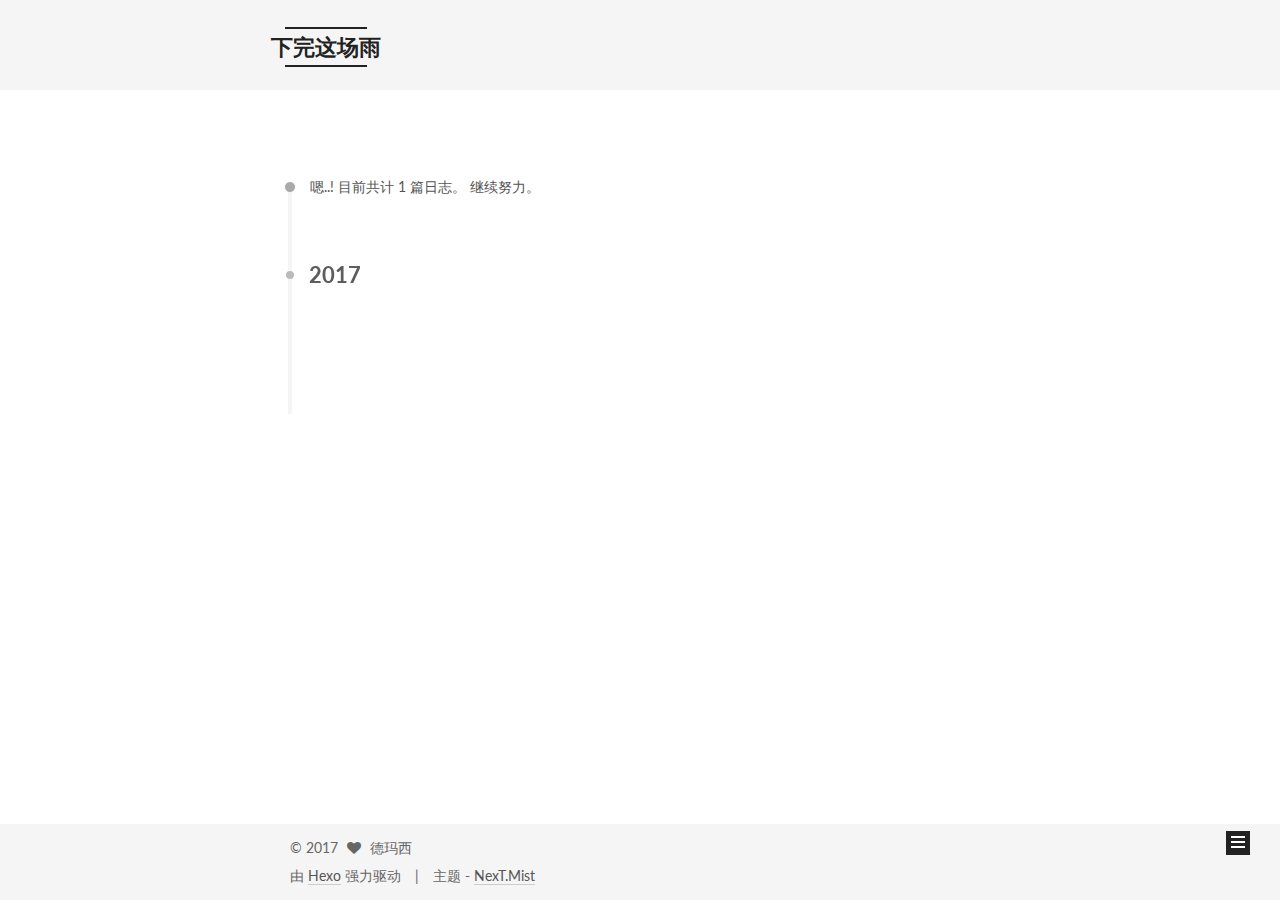
<file: archives/2017/index.html>
<!DOCTYPE html>



  


<html class="theme-next mist use-motion" lang="zh-Hans">
<head>
  <meta charset="UTF-8"/>
<meta http-equiv="X-UA-Compatible" content="IE=edge" />
<meta name="viewport" content="width=device-width, initial-scale=1, maximum-scale=1"/>









<meta http-equiv="Cache-Control" content="no-transform" />
<meta http-equiv="Cache-Control" content="no-siteapp" />















  
  
  <link href="/lib/fancybox/source/jquery.fancybox.css?v=2.1.5" rel="stylesheet" type="text/css" />




  
  
  
  

  
    
    
  

  

  

  

  

  
    
    
    <link href="//fonts.googleapis.com/css?family=Lato:300,300italic,400,400italic,700,700italic&subset=latin,latin-ext" rel="stylesheet" type="text/css">
  






<link href="/lib/font-awesome/css/font-awesome.min.css?v=4.6.2" rel="stylesheet" type="text/css" />

<link href="/css/main.css?v=5.1.1" rel="stylesheet" type="text/css" />


  <meta name="keywords" content="Hexo, NexT" />








  <link rel="shortcut icon" type="image/x-icon" href="/favicon.ico?v=5.1.1" />






<meta property="og:type" content="website">
<meta property="og:title" content="下完这场雨">
<meta property="og:url" content="http://www.yishengyiyi.com/archives/2017/index.html">
<meta property="og:site_name" content="下完这场雨">
<meta name="twitter:card" content="summary">
<meta name="twitter:title" content="下完这场雨">



<script type="text/javascript" id="hexo.configurations">
  var NexT = window.NexT || {};
  var CONFIG = {
    root: '/',
    scheme: 'Mist',
    sidebar: {"position":"left","display":"post","offset":12,"offset_float":0,"b2t":false,"scrollpercent":false,"onmobile":false},
    fancybox: true,
    motion: true,
    duoshuo: {
      userId: '0',
      author: '博主'
    },
    algolia: {
      applicationID: '',
      apiKey: '',
      indexName: '',
      hits: {"per_page":10},
      labels: {"input_placeholder":"Search for Posts","hits_empty":"We didn't find any results for the search: ${query}","hits_stats":"${hits} results found in ${time} ms"}
    }
  };
</script>



  <link rel="canonical" href="http://www.yishengyiyi.com/archives/2017/"/>





  <title>归档 | 下完这场雨</title>
  














</head>

<body itemscope itemtype="http://schema.org/WebPage" lang="zh-Hans">

  
  
    
  

  <div class="container sidebar-position-left  page-archive  ">
    <div class="headband"></div>

    <header id="header" class="header" itemscope itemtype="http://schema.org/WPHeader">
      <div class="header-inner"><div class="site-brand-wrapper">
  <div class="site-meta ">
    

    <div class="custom-logo-site-title">
      <a href="/"  class="brand" rel="start">
        <span class="logo-line-before"><i></i></span>
        <span class="site-title">下完这场雨</span>
        <span class="logo-line-after"><i></i></span>
      </a>
    </div>
      
        <p class="site-subtitle"></p>
      
  </div>

  <div class="site-nav-toggle">
    <button>
      <span class="btn-bar"></span>
      <span class="btn-bar"></span>
      <span class="btn-bar"></span>
    </button>
  </div>
</div>

<nav class="site-nav">
  

  
    <ul id="menu" class="menu">
      
        
        <li class="menu-item menu-item-home">
          <a href="/" rel="section">
            
              <i class="menu-item-icon fa fa-fw fa-home"></i> <br />
            
            首页
          </a>
        </li>
      
        
        <li class="menu-item menu-item-categories">
          <a href="/categories/" rel="section">
            
              <i class="menu-item-icon fa fa-fw fa-th"></i> <br />
            
            分类
          </a>
        </li>
      
        
        <li class="menu-item menu-item-about">
          <a href="/about/" rel="section">
            
              <i class="menu-item-icon fa fa-fw fa-user"></i> <br />
            
            关于
          </a>
        </li>
      
        
        <li class="menu-item menu-item-archives">
          <a href="/archives/" rel="section">
            
              <i class="menu-item-icon fa fa-fw fa-archive"></i> <br />
            
            归档
          </a>
        </li>
      
        
        <li class="menu-item menu-item-tags">
          <a href="/tags/" rel="section">
            
              <i class="menu-item-icon fa fa-fw fa-tags"></i> <br />
            
            标签
          </a>
        </li>
      

      
    </ul>
  

  
</nav>



 </div>
    </header>

    <main id="main" class="main">
      <div class="main-inner">
        <div class="content-wrap">
          <div id="content" class="content">
            

  <section id="posts" class="posts-collapse">
    <span class="archive-move-on"></span>

    <span class="archive-page-counter">
      
      
      
        
      
      嗯..! 目前共计 1 篇日志。 继续努力。
    </span>

    

      
      
      

      
        
        <div class="collection-title">
          <h2 class="archive-year motion-element" id="archive-year-2017">2017</h2>
        </div>
      
      

      

  <article class="post post-type-normal" itemscope itemtype="http://schema.org/Article">
    <header class="post-header">

      <h2 class="post-title">
        
            <a class="post-title-link" href="/2017/08/22/XStream将xml转换为java对象时常见问题/" itemprop="url">
              
                <span itemprop="name">XStream将xml转换为java对象时常见问题</span>
              
            </a>
        
      </h2>

      <div class="post-meta">
        <time class="post-time" itemprop="dateCreated"
              datetime="2017-08-22T11:25:34+08:00"
              content="2017-08-22" >
          08-22
        </time>
      </div>

    </header>
  </article>



    

  </section>

  



          </div>
          


          

        </div>
        
          
  
  <div class="sidebar-toggle">
    <div class="sidebar-toggle-line-wrap">
      <span class="sidebar-toggle-line sidebar-toggle-line-first"></span>
      <span class="sidebar-toggle-line sidebar-toggle-line-middle"></span>
      <span class="sidebar-toggle-line sidebar-toggle-line-last"></span>
    </div>
  </div>

  <aside id="sidebar" class="sidebar">
    
    <div class="sidebar-inner">

      

      

      <section class="site-overview sidebar-panel sidebar-panel-active">
        <div class="site-author motion-element" itemprop="author" itemscope itemtype="http://schema.org/Person">
          <img class="site-author-image" itemprop="image"
               src="/head.jpg"
               alt="德玛西" />
          <p class="site-author-name" itemprop="name">德玛西</p>
           
              <p class="site-description motion-element" itemprop="description"></p>
          
        </div>
        <nav class="site-state motion-element">

          
            <div class="site-state-item site-state-posts">
              <a href="/archives/">
                <span class="site-state-item-count">1</span>
                <span class="site-state-item-name">日志</span>
              </a>
            </div>
          

          

          
            
            
            <div class="site-state-item site-state-tags">
              <a href="/tags/index.html">
                <span class="site-state-item-count">1</span>
                <span class="site-state-item-name">标签</span>
              </a>
            </div>
          

        </nav>

        

        <div class="links-of-author motion-element">
          
        </div>

        
        

        
        

        


      </section>

      

      

    </div>
  </aside>


        
      </div>
    </main>

    <footer id="footer" class="footer">
      <div class="footer-inner">
        <div class="copyright" >
  
  &copy; 
  <span itemprop="copyrightYear">2017</span>
  <span class="with-love">
    <i class="fa fa-heart"></i>
  </span>
  <span class="author" itemprop="copyrightHolder">德玛西</span>
</div>


<div class="powered-by">
  由 <a class="theme-link" href="https://hexo.io">Hexo</a> 强力驱动
</div>

<div class="theme-info">
  主题 -
  <a class="theme-link" href="https://github.com/iissnan/hexo-theme-next">
    NexT.Mist
  </a>
</div>


        

        
      </div>
    </footer>

    
      <div class="back-to-top">
        <i class="fa fa-arrow-up"></i>
        
      </div>
    

  </div>

  

<script type="text/javascript">
  if (Object.prototype.toString.call(window.Promise) !== '[object Function]') {
    window.Promise = null;
  }
</script>









  












  
  <script type="text/javascript" src="/lib/jquery/index.js?v=2.1.3"></script>

  
  <script type="text/javascript" src="/lib/fastclick/lib/fastclick.min.js?v=1.0.6"></script>

  
  <script type="text/javascript" src="/lib/jquery_lazyload/jquery.lazyload.js?v=1.9.7"></script>

  
  <script type="text/javascript" src="/lib/velocity/velocity.min.js?v=1.2.1"></script>

  
  <script type="text/javascript" src="/lib/velocity/velocity.ui.min.js?v=1.2.1"></script>

  
  <script type="text/javascript" src="/lib/fancybox/source/jquery.fancybox.pack.js?v=2.1.5"></script>


  


  <script type="text/javascript" src="/js/src/utils.js?v=5.1.1"></script>

  <script type="text/javascript" src="/js/src/motion.js?v=5.1.1"></script>



  
  

  
  
    <script type="text/javascript" id="motion.page.archive">
      $('.archive-year').velocity('transition.slideLeftIn');
    </script>
  


  


  <script type="text/javascript" src="/js/src/bootstrap.js?v=5.1.1"></script>



  


  




	





  





  






  





  

  

  

  

  

  

</body>
</html>
</file>
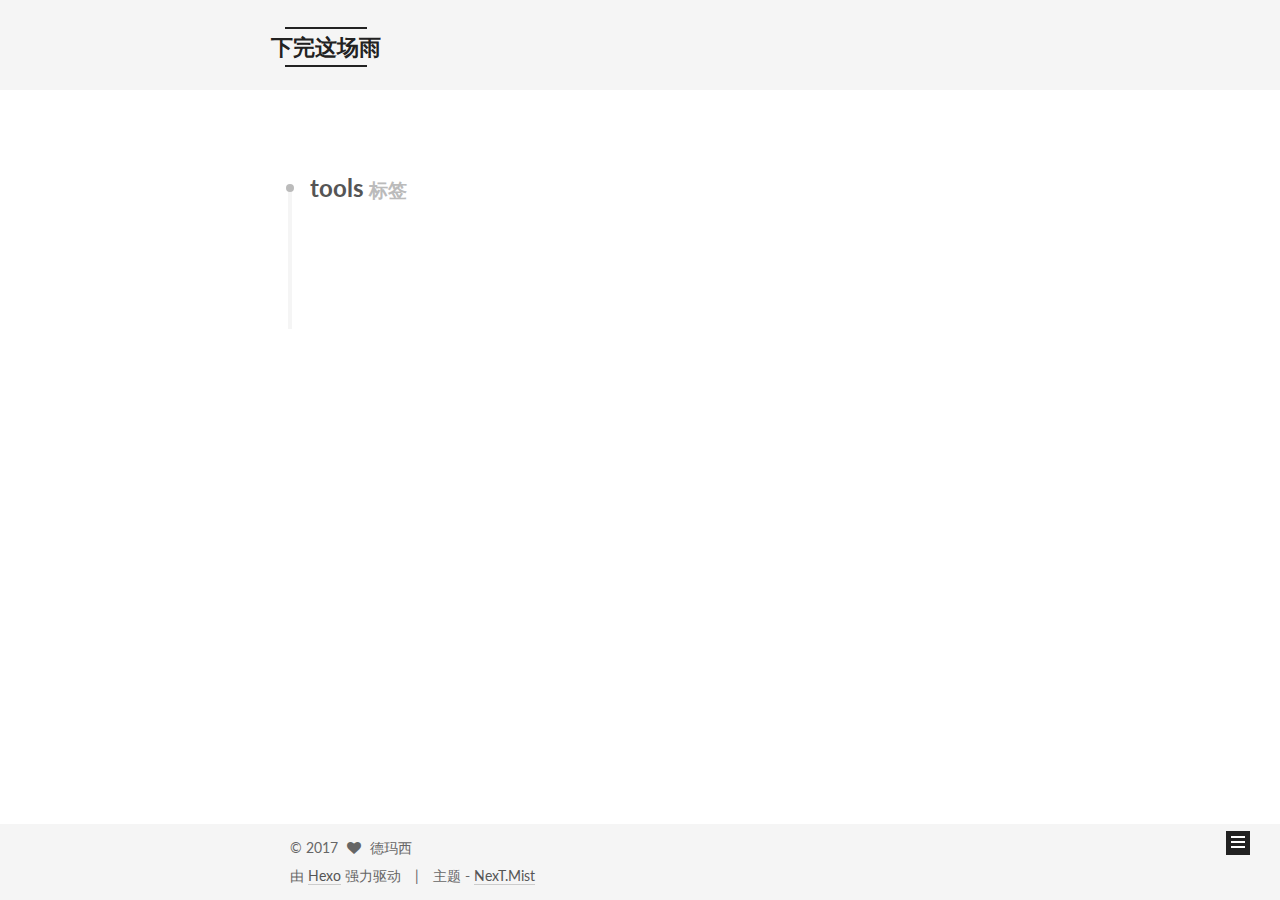
<file: tags/tools/index.html>
<!DOCTYPE html>



  


<html class="theme-next mist use-motion" lang="zh-Hans">
<head>
  <meta charset="UTF-8"/>
<meta http-equiv="X-UA-Compatible" content="IE=edge" />
<meta name="viewport" content="width=device-width, initial-scale=1, maximum-scale=1"/>









<meta http-equiv="Cache-Control" content="no-transform" />
<meta http-equiv="Cache-Control" content="no-siteapp" />















  
  
  <link href="/lib/fancybox/source/jquery.fancybox.css?v=2.1.5" rel="stylesheet" type="text/css" />




  
  
  
  

  
    
    
  

  

  

  

  

  
    
    
    <link href="//fonts.googleapis.com/css?family=Lato:300,300italic,400,400italic,700,700italic&subset=latin,latin-ext" rel="stylesheet" type="text/css">
  






<link href="/lib/font-awesome/css/font-awesome.min.css?v=4.6.2" rel="stylesheet" type="text/css" />

<link href="/css/main.css?v=5.1.1" rel="stylesheet" type="text/css" />


  <meta name="keywords" content="Hexo, NexT" />








  <link rel="shortcut icon" type="image/x-icon" href="/favicon.ico?v=5.1.1" />






<meta property="og:type" content="website">
<meta property="og:title" content="下完这场雨">
<meta property="og:url" content="http://www.yishengyiyi.com/tags/tools/index.html">
<meta property="og:site_name" content="下完这场雨">
<meta name="twitter:card" content="summary">
<meta name="twitter:title" content="下完这场雨">



<script type="text/javascript" id="hexo.configurations">
  var NexT = window.NexT || {};
  var CONFIG = {
    root: '/',
    scheme: 'Mist',
    sidebar: {"position":"left","display":"post","offset":12,"offset_float":0,"b2t":false,"scrollpercent":false,"onmobile":false},
    fancybox: true,
    motion: true,
    duoshuo: {
      userId: '0',
      author: '博主'
    },
    algolia: {
      applicationID: '',
      apiKey: '',
      indexName: '',
      hits: {"per_page":10},
      labels: {"input_placeholder":"Search for Posts","hits_empty":"We didn't find any results for the search: ${query}","hits_stats":"${hits} results found in ${time} ms"}
    }
  };
</script>



  <link rel="canonical" href="http://www.yishengyiyi.com/tags/tools/"/>





  <title>标签: tools | 下完这场雨</title>
  














</head>

<body itemscope itemtype="http://schema.org/WebPage" lang="zh-Hans">

  
  
    
  

  <div class="container sidebar-position-left  ">
    <div class="headband"></div>

    <header id="header" class="header" itemscope itemtype="http://schema.org/WPHeader">
      <div class="header-inner"><div class="site-brand-wrapper">
  <div class="site-meta ">
    

    <div class="custom-logo-site-title">
      <a href="/"  class="brand" rel="start">
        <span class="logo-line-before"><i></i></span>
        <span class="site-title">下完这场雨</span>
        <span class="logo-line-after"><i></i></span>
      </a>
    </div>
      
        <p class="site-subtitle"></p>
      
  </div>

  <div class="site-nav-toggle">
    <button>
      <span class="btn-bar"></span>
      <span class="btn-bar"></span>
      <span class="btn-bar"></span>
    </button>
  </div>
</div>

<nav class="site-nav">
  

  
    <ul id="menu" class="menu">
      
        
        <li class="menu-item menu-item-home">
          <a href="/" rel="section">
            
              <i class="menu-item-icon fa fa-fw fa-home"></i> <br />
            
            首页
          </a>
        </li>
      
        
        <li class="menu-item menu-item-categories">
          <a href="/categories/" rel="section">
            
              <i class="menu-item-icon fa fa-fw fa-th"></i> <br />
            
            分类
          </a>
        </li>
      
        
        <li class="menu-item menu-item-about">
          <a href="/about/" rel="section">
            
              <i class="menu-item-icon fa fa-fw fa-user"></i> <br />
            
            关于
          </a>
        </li>
      
        
        <li class="menu-item menu-item-archives">
          <a href="/archives/" rel="section">
            
              <i class="menu-item-icon fa fa-fw fa-archive"></i> <br />
            
            归档
          </a>
        </li>
      
        
        <li class="menu-item menu-item-tags">
          <a href="/tags/" rel="section">
            
              <i class="menu-item-icon fa fa-fw fa-tags"></i> <br />
            
            标签
          </a>
        </li>
      

      
    </ul>
  

  
</nav>



 </div>
    </header>

    <main id="main" class="main">
      <div class="main-inner">
        <div class="content-wrap">
          <div id="content" class="content">
            

  <div id="posts" class="posts-collapse">
    <div class="collection-title">
      <h1>tools<small>标签</small>
      </h1>
    </div>

    
      

  <article class="post post-type-normal" itemscope itemtype="http://schema.org/Article">
    <header class="post-header">

      <h2 class="post-title">
        
            <a class="post-title-link" href="/2017/08/22/XStream将xml转换为java对象时常见问题/" itemprop="url">
              
                <span itemprop="name">XStream将xml转换为java对象时常见问题</span>
              
            </a>
        
      </h2>

      <div class="post-meta">
        <time class="post-time" itemprop="dateCreated"
              datetime="2017-08-22T11:25:34+08:00"
              content="2017-08-22" >
          08-22
        </time>
      </div>

    </header>
  </article>


    
  </div>

  


          </div>
          


          

        </div>
        
          
  
  <div class="sidebar-toggle">
    <div class="sidebar-toggle-line-wrap">
      <span class="sidebar-toggle-line sidebar-toggle-line-first"></span>
      <span class="sidebar-toggle-line sidebar-toggle-line-middle"></span>
      <span class="sidebar-toggle-line sidebar-toggle-line-last"></span>
    </div>
  </div>

  <aside id="sidebar" class="sidebar">
    
    <div class="sidebar-inner">

      

      

      <section class="site-overview sidebar-panel sidebar-panel-active">
        <div class="site-author motion-element" itemprop="author" itemscope itemtype="http://schema.org/Person">
          <img class="site-author-image" itemprop="image"
               src="/head.jpg"
               alt="德玛西" />
          <p class="site-author-name" itemprop="name">德玛西</p>
           
              <p class="site-description motion-element" itemprop="description"></p>
          
        </div>
        <nav class="site-state motion-element">

          
            <div class="site-state-item site-state-posts">
              <a href="/archives/">
                <span class="site-state-item-count">1</span>
                <span class="site-state-item-name">日志</span>
              </a>
            </div>
          

          

          
            
            
            <div class="site-state-item site-state-tags">
              <a href="/tags/index.html">
                <span class="site-state-item-count">1</span>
                <span class="site-state-item-name">标签</span>
              </a>
            </div>
          

        </nav>

        

        <div class="links-of-author motion-element">
          
        </div>

        
        

        
        

        


      </section>

      

      

    </div>
  </aside>


        
      </div>
    </main>

    <footer id="footer" class="footer">
      <div class="footer-inner">
        <div class="copyright" >
  
  &copy; 
  <span itemprop="copyrightYear">2017</span>
  <span class="with-love">
    <i class="fa fa-heart"></i>
  </span>
  <span class="author" itemprop="copyrightHolder">德玛西</span>
</div>


<div class="powered-by">
  由 <a class="theme-link" href="https://hexo.io">Hexo</a> 强力驱动
</div>

<div class="theme-info">
  主题 -
  <a class="theme-link" href="https://github.com/iissnan/hexo-theme-next">
    NexT.Mist
  </a>
</div>


        

        
      </div>
    </footer>

    
      <div class="back-to-top">
        <i class="fa fa-arrow-up"></i>
        
      </div>
    

  </div>

  

<script type="text/javascript">
  if (Object.prototype.toString.call(window.Promise) !== '[object Function]') {
    window.Promise = null;
  }
</script>









  












  
  <script type="text/javascript" src="/lib/jquery/index.js?v=2.1.3"></script>

  
  <script type="text/javascript" src="/lib/fastclick/lib/fastclick.min.js?v=1.0.6"></script>

  
  <script type="text/javascript" src="/lib/jquery_lazyload/jquery.lazyload.js?v=1.9.7"></script>

  
  <script type="text/javascript" src="/lib/velocity/velocity.min.js?v=1.2.1"></script>

  
  <script type="text/javascript" src="/lib/velocity/velocity.ui.min.js?v=1.2.1"></script>

  
  <script type="text/javascript" src="/lib/fancybox/source/jquery.fancybox.pack.js?v=2.1.5"></script>


  


  <script type="text/javascript" src="/js/src/utils.js?v=5.1.1"></script>

  <script type="text/javascript" src="/js/src/motion.js?v=5.1.1"></script>



  
  

  
    <script type="text/javascript" src="/js/src/scrollspy.js?v=5.1.1"></script>
<script type="text/javascript" src="/js/src/post-details.js?v=5.1.1"></script>

  

  


  <script type="text/javascript" src="/js/src/bootstrap.js?v=5.1.1"></script>



  


  




	





  





  






  





  

  

  

  

  

  

</body>
</html>
</file>
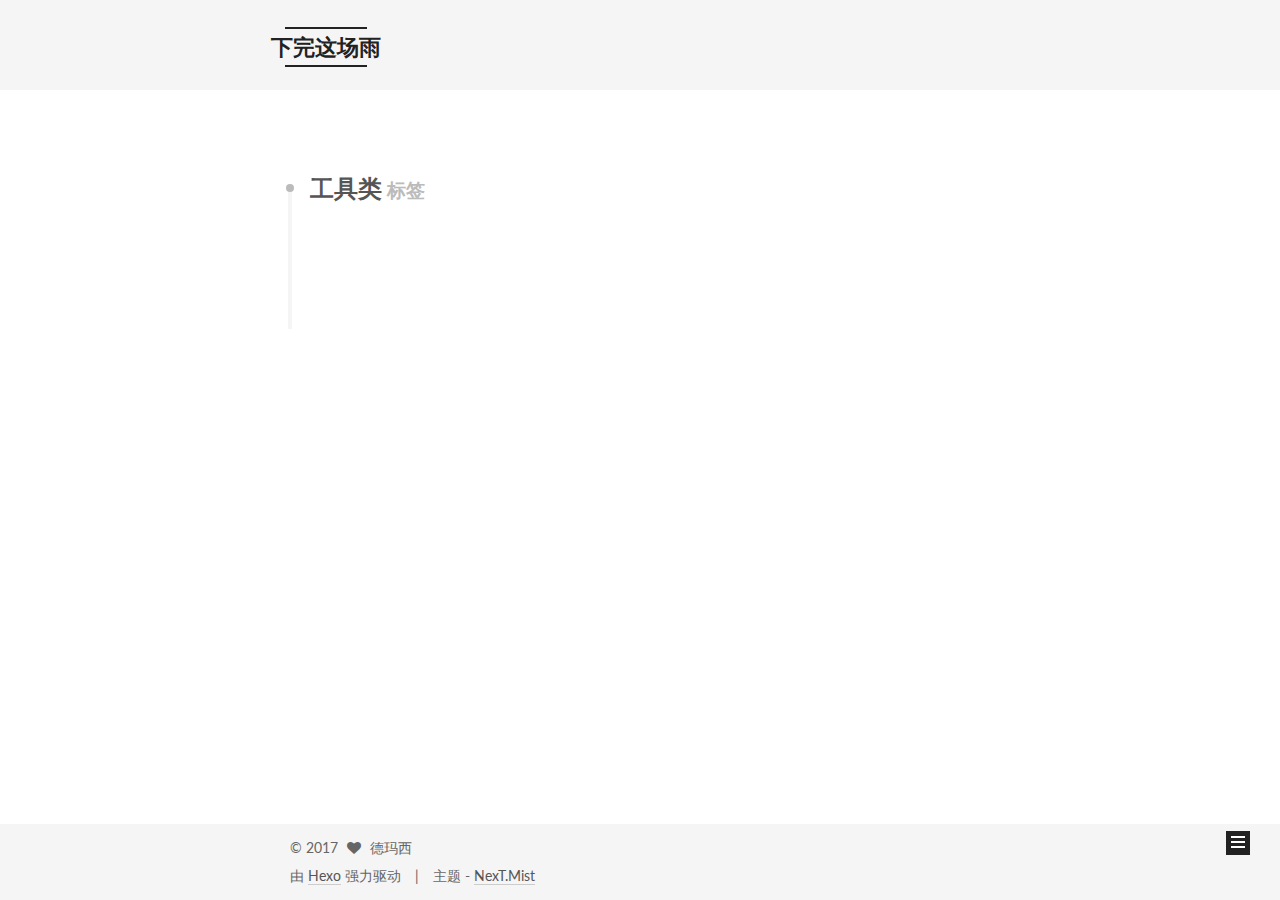
<file: tags/工具类/index.html>
<!DOCTYPE html>



  


<html class="theme-next mist use-motion" lang="zh-Hans">
<head>
  <meta charset="UTF-8"/>
<meta http-equiv="X-UA-Compatible" content="IE=edge" />
<meta name="viewport" content="width=device-width, initial-scale=1, maximum-scale=1"/>









<meta http-equiv="Cache-Control" content="no-transform" />
<meta http-equiv="Cache-Control" content="no-siteapp" />















  
  
  <link href="/lib/fancybox/source/jquery.fancybox.css?v=2.1.5" rel="stylesheet" type="text/css" />




  
  
  
  

  
    
    
  

  

  

  

  

  
    
    
    <link href="//fonts.googleapis.com/css?family=Lato:300,300italic,400,400italic,700,700italic&subset=latin,latin-ext" rel="stylesheet" type="text/css">
  






<link href="/lib/font-awesome/css/font-awesome.min.css?v=4.6.2" rel="stylesheet" type="text/css" />

<link href="/css/main.css?v=5.1.1" rel="stylesheet" type="text/css" />


  <meta name="keywords" content="Hexo, NexT" />








  <link rel="shortcut icon" type="image/x-icon" href="/favicon.ico?v=5.1.1" />






<meta property="og:type" content="website">
<meta property="og:title" content="下完这场雨">
<meta property="og:url" content="http://www.yishengyiyi.com/tags/工具类/index.html">
<meta property="og:site_name" content="下完这场雨">
<meta name="twitter:card" content="summary">
<meta name="twitter:title" content="下完这场雨">



<script type="text/javascript" id="hexo.configurations">
  var NexT = window.NexT || {};
  var CONFIG = {
    root: '/',
    scheme: 'Mist',
    sidebar: {"position":"left","display":"post","offset":12,"offset_float":0,"b2t":false,"scrollpercent":false,"onmobile":false},
    fancybox: true,
    motion: true,
    duoshuo: {
      userId: '0',
      author: '博主'
    },
    algolia: {
      applicationID: '',
      apiKey: '',
      indexName: '',
      hits: {"per_page":10},
      labels: {"input_placeholder":"Search for Posts","hits_empty":"We didn't find any results for the search: ${query}","hits_stats":"${hits} results found in ${time} ms"}
    }
  };
</script>



  <link rel="canonical" href="http://www.yishengyiyi.com/tags/工具类/"/>





  <title>标签: 工具类 | 下完这场雨</title>
  














</head>

<body itemscope itemtype="http://schema.org/WebPage" lang="zh-Hans">

  
  
    
  

  <div class="container sidebar-position-left  ">
    <div class="headband"></div>

    <header id="header" class="header" itemscope itemtype="http://schema.org/WPHeader">
      <div class="header-inner"><div class="site-brand-wrapper">
  <div class="site-meta ">
    

    <div class="custom-logo-site-title">
      <a href="/"  class="brand" rel="start">
        <span class="logo-line-before"><i></i></span>
        <span class="site-title">下完这场雨</span>
        <span class="logo-line-after"><i></i></span>
      </a>
    </div>
      
        <p class="site-subtitle"></p>
      
  </div>

  <div class="site-nav-toggle">
    <button>
      <span class="btn-bar"></span>
      <span class="btn-bar"></span>
      <span class="btn-bar"></span>
    </button>
  </div>
</div>

<nav class="site-nav">
  

  
    <ul id="menu" class="menu">
      
        
        <li class="menu-item menu-item-home">
          <a href="/" rel="section">
            
              <i class="menu-item-icon fa fa-fw fa-home"></i> <br />
            
            首页
          </a>
        </li>
      
        
        <li class="menu-item menu-item-categories">
          <a href="/categories/" rel="section">
            
              <i class="menu-item-icon fa fa-fw fa-th"></i> <br />
            
            分类
          </a>
        </li>
      
        
        <li class="menu-item menu-item-about">
          <a href="/about/" rel="section">
            
              <i class="menu-item-icon fa fa-fw fa-user"></i> <br />
            
            关于
          </a>
        </li>
      
        
        <li class="menu-item menu-item-archives">
          <a href="/archives/" rel="section">
            
              <i class="menu-item-icon fa fa-fw fa-archive"></i> <br />
            
            归档
          </a>
        </li>
      
        
        <li class="menu-item menu-item-tags">
          <a href="/tags/" rel="section">
            
              <i class="menu-item-icon fa fa-fw fa-tags"></i> <br />
            
            标签
          </a>
        </li>
      

      
    </ul>
  

  
</nav>



 </div>
    </header>

    <main id="main" class="main">
      <div class="main-inner">
        <div class="content-wrap">
          <div id="content" class="content">
            

  <div id="posts" class="posts-collapse">
    <div class="collection-title">
      <h1>工具类<small>标签</small>
      </h1>
    </div>

    
      

  <article class="post post-type-normal" itemscope itemtype="http://schema.org/Article">
    <header class="post-header">

      <h2 class="post-title">
        
            <a class="post-title-link" href="/2017/08/22/使用XStream将xml转换为java对象/" itemprop="url">
              
                <span itemprop="name">使用XStream将xml转换为java对象</span>
              
            </a>
        
      </h2>

      <div class="post-meta">
        <time class="post-time" itemprop="dateCreated"
              datetime="2017-08-22T11:12:20+08:00"
              content="2017-08-22" >
          08-22
        </time>
      </div>

    </header>
  </article>


    
  </div>

  


          </div>
          


          

        </div>
        
          
  
  <div class="sidebar-toggle">
    <div class="sidebar-toggle-line-wrap">
      <span class="sidebar-toggle-line sidebar-toggle-line-first"></span>
      <span class="sidebar-toggle-line sidebar-toggle-line-middle"></span>
      <span class="sidebar-toggle-line sidebar-toggle-line-last"></span>
    </div>
  </div>

  <aside id="sidebar" class="sidebar">
    
    <div class="sidebar-inner">

      

      

      <section class="site-overview sidebar-panel sidebar-panel-active">
        <div class="site-author motion-element" itemprop="author" itemscope itemtype="http://schema.org/Person">
          <img class="site-author-image" itemprop="image"
               src="/head.jpg"
               alt="德玛西" />
          <p class="site-author-name" itemprop="name">德玛西</p>
           
              <p class="site-description motion-element" itemprop="description"></p>
          
        </div>
        <nav class="site-state motion-element">

          
            <div class="site-state-item site-state-posts">
              <a href="/archives/">
                <span class="site-state-item-count">1</span>
                <span class="site-state-item-name">日志</span>
              </a>
            </div>
          

          

          
            
            
            <div class="site-state-item site-state-tags">
              <a href="/tags/index.html">
                <span class="site-state-item-count">1</span>
                <span class="site-state-item-name">标签</span>
              </a>
            </div>
          

        </nav>

        

        <div class="links-of-author motion-element">
          
        </div>

        
        

        
        

        


      </section>

      

      

    </div>
  </aside>


        
      </div>
    </main>

    <footer id="footer" class="footer">
      <div class="footer-inner">
        <div class="copyright" >
  
  &copy; 
  <span itemprop="copyrightYear">2017</span>
  <span class="with-love">
    <i class="fa fa-heart"></i>
  </span>
  <span class="author" itemprop="copyrightHolder">德玛西</span>
</div>


<div class="powered-by">
  由 <a class="theme-link" href="https://hexo.io">Hexo</a> 强力驱动
</div>

<div class="theme-info">
  主题 -
  <a class="theme-link" href="https://github.com/iissnan/hexo-theme-next">
    NexT.Mist
  </a>
</div>


        

        
      </div>
    </footer>

    
      <div class="back-to-top">
        <i class="fa fa-arrow-up"></i>
        
      </div>
    

  </div>

  

<script type="text/javascript">
  if (Object.prototype.toString.call(window.Promise) !== '[object Function]') {
    window.Promise = null;
  }
</script>









  












  
  <script type="text/javascript" src="/lib/jquery/index.js?v=2.1.3"></script>

  
  <script type="text/javascript" src="/lib/fastclick/lib/fastclick.min.js?v=1.0.6"></script>

  
  <script type="text/javascript" src="/lib/jquery_lazyload/jquery.lazyload.js?v=1.9.7"></script>

  
  <script type="text/javascript" src="/lib/velocity/velocity.min.js?v=1.2.1"></script>

  
  <script type="text/javascript" src="/lib/velocity/velocity.ui.min.js?v=1.2.1"></script>

  
  <script type="text/javascript" src="/lib/fancybox/source/jquery.fancybox.pack.js?v=2.1.5"></script>


  


  <script type="text/javascript" src="/js/src/utils.js?v=5.1.1"></script>

  <script type="text/javascript" src="/js/src/motion.js?v=5.1.1"></script>



  
  

  
    <script type="text/javascript" src="/js/src/scrollspy.js?v=5.1.1"></script>
<script type="text/javascript" src="/js/src/post-details.js?v=5.1.1"></script>

  

  


  <script type="text/javascript" src="/js/src/bootstrap.js?v=5.1.1"></script>



  


  




	





  





  






  





  

  

  

  

  

  

</body>
</html>
</file>
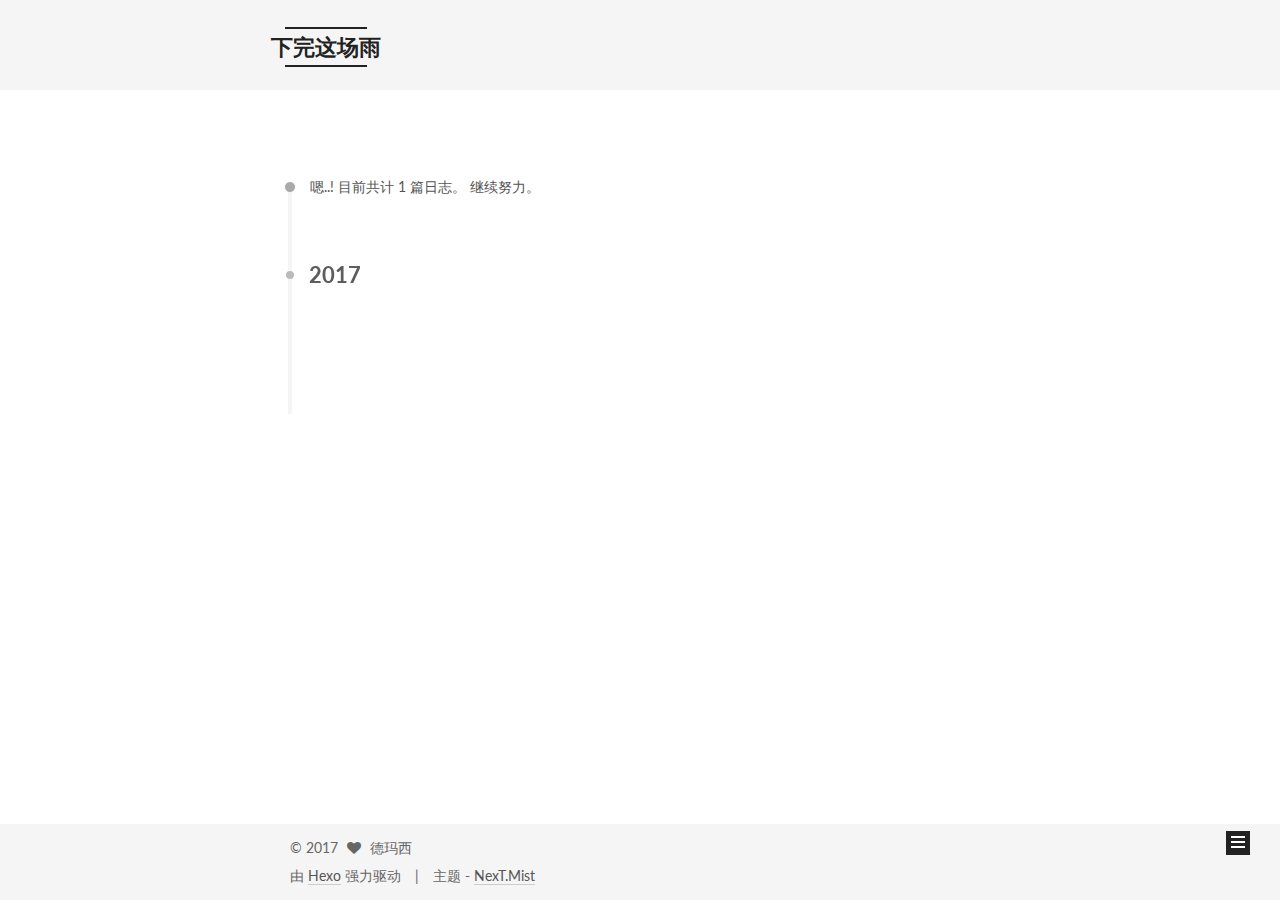
<file: archives/2017/07/index.html>
<!DOCTYPE html>



  


<html class="theme-next mist use-motion" lang="zh-Hans">
<head>
  <meta charset="UTF-8"/>
<meta http-equiv="X-UA-Compatible" content="IE=edge" />
<meta name="viewport" content="width=device-width, initial-scale=1, maximum-scale=1"/>









<meta http-equiv="Cache-Control" content="no-transform" />
<meta http-equiv="Cache-Control" content="no-siteapp" />















  
  
  <link href="/lib/fancybox/source/jquery.fancybox.css?v=2.1.5" rel="stylesheet" type="text/css" />




  
  
  
  

  
    
    
  

  

  

  

  

  
    
    
    <link href="//fonts.googleapis.com/css?family=Lato:300,300italic,400,400italic,700,700italic&subset=latin,latin-ext" rel="stylesheet" type="text/css">
  






<link href="/lib/font-awesome/css/font-awesome.min.css?v=4.6.2" rel="stylesheet" type="text/css" />

<link href="/css/main.css?v=5.1.1" rel="stylesheet" type="text/css" />


  <meta name="keywords" content="Hexo, NexT" />








  <link rel="shortcut icon" type="image/x-icon" href="/favicon.ico?v=5.1.1" />






<meta property="og:type" content="website">
<meta property="og:title" content="下完这场雨">
<meta property="og:url" content="http://www.yishengyiyi.com/archives/2017/07/index.html">
<meta property="og:site_name" content="下完这场雨">
<meta name="twitter:card" content="summary">
<meta name="twitter:title" content="下完这场雨">



<script type="text/javascript" id="hexo.configurations">
  var NexT = window.NexT || {};
  var CONFIG = {
    root: '/',
    scheme: 'Mist',
    sidebar: {"position":"left","display":"post","offset":12,"offset_float":0,"b2t":false,"scrollpercent":false,"onmobile":false},
    fancybox: true,
    motion: true,
    duoshuo: {
      userId: '0',
      author: '博主'
    },
    algolia: {
      applicationID: '',
      apiKey: '',
      indexName: '',
      hits: {"per_page":10},
      labels: {"input_placeholder":"Search for Posts","hits_empty":"We didn't find any results for the search: ${query}","hits_stats":"${hits} results found in ${time} ms"}
    }
  };
</script>



  <link rel="canonical" href="http://www.yishengyiyi.com/archives/2017/07/"/>





  <title>归档 | 下完这场雨</title>
  














</head>

<body itemscope itemtype="http://schema.org/WebPage" lang="zh-Hans">

  
  
    
  

  <div class="container sidebar-position-left  page-archive  ">
    <div class="headband"></div>

    <header id="header" class="header" itemscope itemtype="http://schema.org/WPHeader">
      <div class="header-inner"><div class="site-brand-wrapper">
  <div class="site-meta ">
    

    <div class="custom-logo-site-title">
      <a href="/"  class="brand" rel="start">
        <span class="logo-line-before"><i></i></span>
        <span class="site-title">下完这场雨</span>
        <span class="logo-line-after"><i></i></span>
      </a>
    </div>
      
        <p class="site-subtitle"></p>
      
  </div>

  <div class="site-nav-toggle">
    <button>
      <span class="btn-bar"></span>
      <span class="btn-bar"></span>
      <span class="btn-bar"></span>
    </button>
  </div>
</div>

<nav class="site-nav">
  

  
    <ul id="menu" class="menu">
      
        
        <li class="menu-item menu-item-home">
          <a href="/" rel="section">
            
              <i class="menu-item-icon fa fa-fw fa-home"></i> <br />
            
            首页
          </a>
        </li>
      
        
        <li class="menu-item menu-item-categories">
          <a href="/categories/" rel="section">
            
              <i class="menu-item-icon fa fa-fw fa-th"></i> <br />
            
            分类
          </a>
        </li>
      
        
        <li class="menu-item menu-item-about">
          <a href="/about/" rel="section">
            
              <i class="menu-item-icon fa fa-fw fa-user"></i> <br />
            
            关于
          </a>
        </li>
      
        
        <li class="menu-item menu-item-archives">
          <a href="/archives/" rel="section">
            
              <i class="menu-item-icon fa fa-fw fa-archive"></i> <br />
            
            归档
          </a>
        </li>
      
        
        <li class="menu-item menu-item-tags">
          <a href="/tags/" rel="section">
            
              <i class="menu-item-icon fa fa-fw fa-tags"></i> <br />
            
            标签
          </a>
        </li>
      

      
    </ul>
  

  
</nav>



 </div>
    </header>

    <main id="main" class="main">
      <div class="main-inner">
        <div class="content-wrap">
          <div id="content" class="content">
            

  <section id="posts" class="posts-collapse">
    <span class="archive-move-on"></span>

    <span class="archive-page-counter">
      
      
      
        
      
      嗯..! 目前共计 1 篇日志。 继续努力。
    </span>

    

      
      
      

      
        
        <div class="collection-title">
          <h2 class="archive-year motion-element" id="archive-year-2017">2017</h2>
        </div>
      
      

      

  <article class="post post-type-normal" itemscope itemtype="http://schema.org/Article">
    <header class="post-header">

      <h2 class="post-title">
        
            <a class="post-title-link" href="/2017/07/04/hello-world/" itemprop="url">
              
                <span itemprop="name">Hello World</span>
              
            </a>
        
      </h2>

      <div class="post-meta">
        <time class="post-time" itemprop="dateCreated"
              datetime="2017-07-04T22:33:08+08:00"
              content="2017-07-04" >
          07-04
        </time>
      </div>

    </header>
  </article>



    

  </section>

  



          </div>
          


          

        </div>
        
          
  
  <div class="sidebar-toggle">
    <div class="sidebar-toggle-line-wrap">
      <span class="sidebar-toggle-line sidebar-toggle-line-first"></span>
      <span class="sidebar-toggle-line sidebar-toggle-line-middle"></span>
      <span class="sidebar-toggle-line sidebar-toggle-line-last"></span>
    </div>
  </div>

  <aside id="sidebar" class="sidebar">
    
    <div class="sidebar-inner">

      

      

      <section class="site-overview sidebar-panel sidebar-panel-active">
        <div class="site-author motion-element" itemprop="author" itemscope itemtype="http://schema.org/Person">
          <img class="site-author-image" itemprop="image"
               src="/head.jpg"
               alt="德玛西" />
          <p class="site-author-name" itemprop="name">德玛西</p>
           
              <p class="site-description motion-element" itemprop="description"></p>
          
        </div>
        <nav class="site-state motion-element">

          
            <div class="site-state-item site-state-posts">
              <a href="/archives/">
                <span class="site-state-item-count">1</span>
                <span class="site-state-item-name">日志</span>
              </a>
            </div>
          

          

          

        </nav>

        

        <div class="links-of-author motion-element">
          
        </div>

        
        

        
        

        


      </section>

      

      

    </div>
  </aside>


        
      </div>
    </main>

    <footer id="footer" class="footer">
      <div class="footer-inner">
        <div class="copyright" >
  
  &copy; 
  <span itemprop="copyrightYear">2017</span>
  <span class="with-love">
    <i class="fa fa-heart"></i>
  </span>
  <span class="author" itemprop="copyrightHolder">德玛西</span>
</div>


<div class="powered-by">
  由 <a class="theme-link" href="https://hexo.io">Hexo</a> 强力驱动
</div>

<div class="theme-info">
  主题 -
  <a class="theme-link" href="https://github.com/iissnan/hexo-theme-next">
    NexT.Mist
  </a>
</div>


        

        
      </div>
    </footer>

    
      <div class="back-to-top">
        <i class="fa fa-arrow-up"></i>
        
      </div>
    

  </div>

  

<script type="text/javascript">
  if (Object.prototype.toString.call(window.Promise) !== '[object Function]') {
    window.Promise = null;
  }
</script>









  












  
  <script type="text/javascript" src="/lib/jquery/index.js?v=2.1.3"></script>

  
  <script type="text/javascript" src="/lib/fastclick/lib/fastclick.min.js?v=1.0.6"></script>

  
  <script type="text/javascript" src="/lib/jquery_lazyload/jquery.lazyload.js?v=1.9.7"></script>

  
  <script type="text/javascript" src="/lib/velocity/velocity.min.js?v=1.2.1"></script>

  
  <script type="text/javascript" src="/lib/velocity/velocity.ui.min.js?v=1.2.1"></script>

  
  <script type="text/javascript" src="/lib/fancybox/source/jquery.fancybox.pack.js?v=2.1.5"></script>


  


  <script type="text/javascript" src="/js/src/utils.js?v=5.1.1"></script>

  <script type="text/javascript" src="/js/src/motion.js?v=5.1.1"></script>



  
  

  
  
    <script type="text/javascript" id="motion.page.archive">
      $('.archive-year').velocity('transition.slideLeftIn');
    </script>
  


  


  <script type="text/javascript" src="/js/src/bootstrap.js?v=5.1.1"></script>



  


  




	





  





  






  





  

  

  

  

  

  

</body>
</html>
</file>
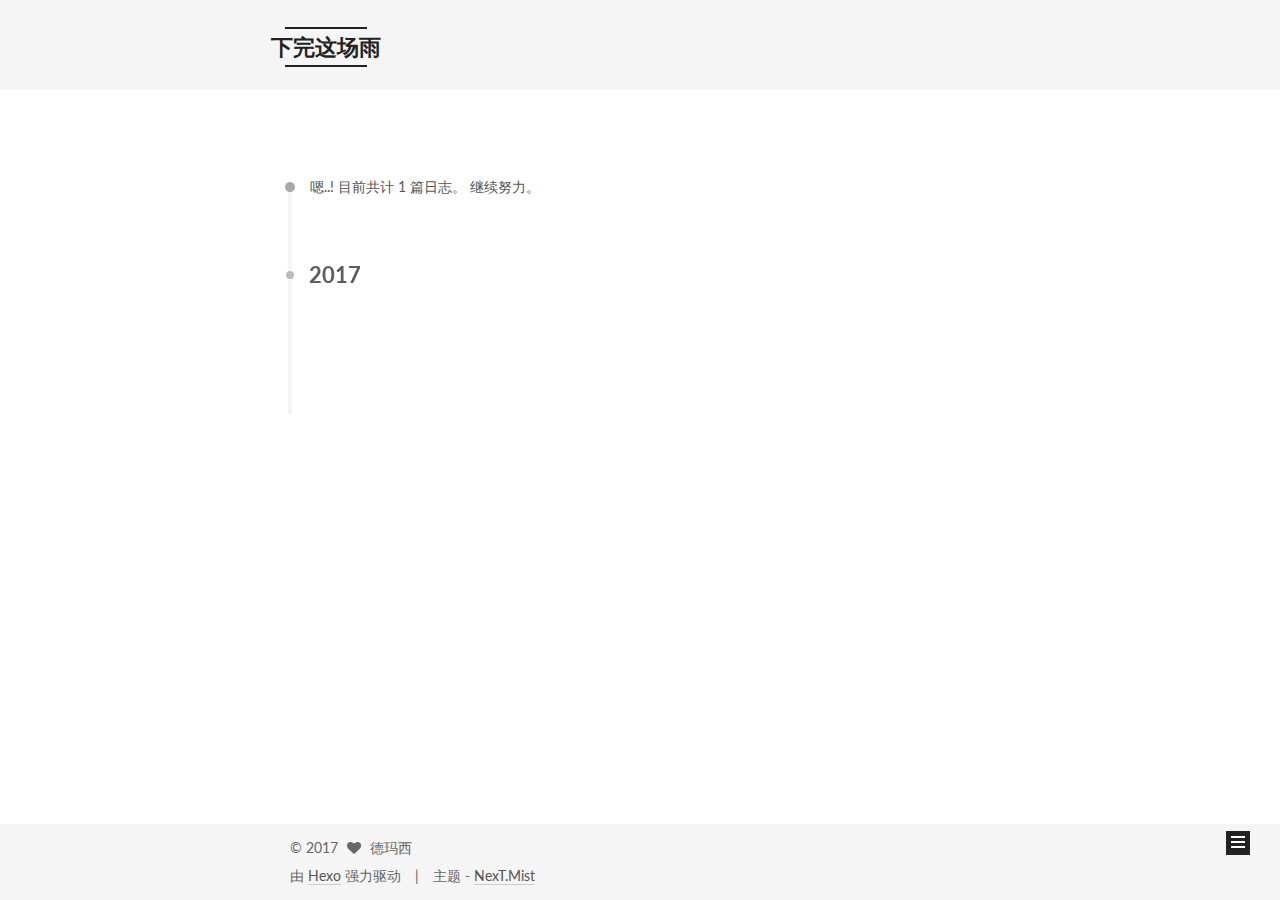
<file: archives/2017/08/index.html>
<!DOCTYPE html>



  


<html class="theme-next mist use-motion" lang="zh-Hans">
<head>
  <meta charset="UTF-8"/>
<meta http-equiv="X-UA-Compatible" content="IE=edge" />
<meta name="viewport" content="width=device-width, initial-scale=1, maximum-scale=1"/>









<meta http-equiv="Cache-Control" content="no-transform" />
<meta http-equiv="Cache-Control" content="no-siteapp" />















  
  
  <link href="/lib/fancybox/source/jquery.fancybox.css?v=2.1.5" rel="stylesheet" type="text/css" />




  
  
  
  

  
    
    
  

  

  

  

  

  
    
    
    <link href="//fonts.googleapis.com/css?family=Lato:300,300italic,400,400italic,700,700italic&subset=latin,latin-ext" rel="stylesheet" type="text/css">
  






<link href="/lib/font-awesome/css/font-awesome.min.css?v=4.6.2" rel="stylesheet" type="text/css" />

<link href="/css/main.css?v=5.1.1" rel="stylesheet" type="text/css" />


  <meta name="keywords" content="Hexo, NexT" />








  <link rel="shortcut icon" type="image/x-icon" href="/favicon.ico?v=5.1.1" />






<meta property="og:type" content="website">
<meta property="og:title" content="下完这场雨">
<meta property="og:url" content="http://www.yishengyiyi.com/archives/2017/08/index.html">
<meta property="og:site_name" content="下完这场雨">
<meta name="twitter:card" content="summary">
<meta name="twitter:title" content="下完这场雨">



<script type="text/javascript" id="hexo.configurations">
  var NexT = window.NexT || {};
  var CONFIG = {
    root: '/',
    scheme: 'Mist',
    sidebar: {"position":"left","display":"post","offset":12,"offset_float":0,"b2t":false,"scrollpercent":false,"onmobile":false},
    fancybox: true,
    motion: true,
    duoshuo: {
      userId: '0',
      author: '博主'
    },
    algolia: {
      applicationID: '',
      apiKey: '',
      indexName: '',
      hits: {"per_page":10},
      labels: {"input_placeholder":"Search for Posts","hits_empty":"We didn't find any results for the search: ${query}","hits_stats":"${hits} results found in ${time} ms"}
    }
  };
</script>



  <link rel="canonical" href="http://www.yishengyiyi.com/archives/2017/08/"/>





  <title>归档 | 下完这场雨</title>
  














</head>

<body itemscope itemtype="http://schema.org/WebPage" lang="zh-Hans">

  
  
    
  

  <div class="container sidebar-position-left  page-archive  ">
    <div class="headband"></div>

    <header id="header" class="header" itemscope itemtype="http://schema.org/WPHeader">
      <div class="header-inner"><div class="site-brand-wrapper">
  <div class="site-meta ">
    

    <div class="custom-logo-site-title">
      <a href="/"  class="brand" rel="start">
        <span class="logo-line-before"><i></i></span>
        <span class="site-title">下完这场雨</span>
        <span class="logo-line-after"><i></i></span>
      </a>
    </div>
      
        <p class="site-subtitle"></p>
      
  </div>

  <div class="site-nav-toggle">
    <button>
      <span class="btn-bar"></span>
      <span class="btn-bar"></span>
      <span class="btn-bar"></span>
    </button>
  </div>
</div>

<nav class="site-nav">
  

  
    <ul id="menu" class="menu">
      
        
        <li class="menu-item menu-item-home">
          <a href="/" rel="section">
            
              <i class="menu-item-icon fa fa-fw fa-home"></i> <br />
            
            首页
          </a>
        </li>
      
        
        <li class="menu-item menu-item-categories">
          <a href="/categories/" rel="section">
            
              <i class="menu-item-icon fa fa-fw fa-th"></i> <br />
            
            分类
          </a>
        </li>
      
        
        <li class="menu-item menu-item-about">
          <a href="/about/" rel="section">
            
              <i class="menu-item-icon fa fa-fw fa-user"></i> <br />
            
            关于
          </a>
        </li>
      
        
        <li class="menu-item menu-item-archives">
          <a href="/archives/" rel="section">
            
              <i class="menu-item-icon fa fa-fw fa-archive"></i> <br />
            
            归档
          </a>
        </li>
      
        
        <li class="menu-item menu-item-tags">
          <a href="/tags/" rel="section">
            
              <i class="menu-item-icon fa fa-fw fa-tags"></i> <br />
            
            标签
          </a>
        </li>
      

      
    </ul>
  

  
</nav>



 </div>
    </header>

    <main id="main" class="main">
      <div class="main-inner">
        <div class="content-wrap">
          <div id="content" class="content">
            

  <section id="posts" class="posts-collapse">
    <span class="archive-move-on"></span>

    <span class="archive-page-counter">
      
      
      
        
      
      嗯..! 目前共计 1 篇日志。 继续努力。
    </span>

    

      
      
      

      
        
        <div class="collection-title">
          <h2 class="archive-year motion-element" id="archive-year-2017">2017</h2>
        </div>
      
      

      

  <article class="post post-type-normal" itemscope itemtype="http://schema.org/Article">
    <header class="post-header">

      <h2 class="post-title">
        
            <a class="post-title-link" href="/2017/08/22/XStream将xml转换为java对象时常见问题/" itemprop="url">
              
                <span itemprop="name">XStream将xml转换为java对象时常见问题</span>
              
            </a>
        
      </h2>

      <div class="post-meta">
        <time class="post-time" itemprop="dateCreated"
              datetime="2017-08-22T11:25:34+08:00"
              content="2017-08-22" >
          08-22
        </time>
      </div>

    </header>
  </article>



    

  </section>

  



          </div>
          


          

        </div>
        
          
  
  <div class="sidebar-toggle">
    <div class="sidebar-toggle-line-wrap">
      <span class="sidebar-toggle-line sidebar-toggle-line-first"></span>
      <span class="sidebar-toggle-line sidebar-toggle-line-middle"></span>
      <span class="sidebar-toggle-line sidebar-toggle-line-last"></span>
    </div>
  </div>

  <aside id="sidebar" class="sidebar">
    
    <div class="sidebar-inner">

      

      

      <section class="site-overview sidebar-panel sidebar-panel-active">
        <div class="site-author motion-element" itemprop="author" itemscope itemtype="http://schema.org/Person">
          <img class="site-author-image" itemprop="image"
               src="/head.jpg"
               alt="德玛西" />
          <p class="site-author-name" itemprop="name">德玛西</p>
           
              <p class="site-description motion-element" itemprop="description"></p>
          
        </div>
        <nav class="site-state motion-element">

          
            <div class="site-state-item site-state-posts">
              <a href="/archives/">
                <span class="site-state-item-count">1</span>
                <span class="site-state-item-name">日志</span>
              </a>
            </div>
          

          

          
            
            
            <div class="site-state-item site-state-tags">
              <a href="/tags/index.html">
                <span class="site-state-item-count">1</span>
                <span class="site-state-item-name">标签</span>
              </a>
            </div>
          

        </nav>

        

        <div class="links-of-author motion-element">
          
        </div>

        
        

        
        

        


      </section>

      

      

    </div>
  </aside>


        
      </div>
    </main>

    <footer id="footer" class="footer">
      <div class="footer-inner">
        <div class="copyright" >
  
  &copy; 
  <span itemprop="copyrightYear">2017</span>
  <span class="with-love">
    <i class="fa fa-heart"></i>
  </span>
  <span class="author" itemprop="copyrightHolder">德玛西</span>
</div>


<div class="powered-by">
  由 <a class="theme-link" href="https://hexo.io">Hexo</a> 强力驱动
</div>

<div class="theme-info">
  主题 -
  <a class="theme-link" href="https://github.com/iissnan/hexo-theme-next">
    NexT.Mist
  </a>
</div>


        

        
      </div>
    </footer>

    
      <div class="back-to-top">
        <i class="fa fa-arrow-up"></i>
        
      </div>
    

  </div>

  

<script type="text/javascript">
  if (Object.prototype.toString.call(window.Promise) !== '[object Function]') {
    window.Promise = null;
  }
</script>









  












  
  <script type="text/javascript" src="/lib/jquery/index.js?v=2.1.3"></script>

  
  <script type="text/javascript" src="/lib/fastclick/lib/fastclick.min.js?v=1.0.6"></script>

  
  <script type="text/javascript" src="/lib/jquery_lazyload/jquery.lazyload.js?v=1.9.7"></script>

  
  <script type="text/javascript" src="/lib/velocity/velocity.min.js?v=1.2.1"></script>

  
  <script type="text/javascript" src="/lib/velocity/velocity.ui.min.js?v=1.2.1"></script>

  
  <script type="text/javascript" src="/lib/fancybox/source/jquery.fancybox.pack.js?v=2.1.5"></script>


  


  <script type="text/javascript" src="/js/src/utils.js?v=5.1.1"></script>

  <script type="text/javascript" src="/js/src/motion.js?v=5.1.1"></script>



  
  

  
  
    <script type="text/javascript" id="motion.page.archive">
      $('.archive-year').velocity('transition.slideLeftIn');
    </script>
  


  


  <script type="text/javascript" src="/js/src/bootstrap.js?v=5.1.1"></script>



  


  




	





  





  






  





  

  

  

  

  

  

</body>
</html>
</file>
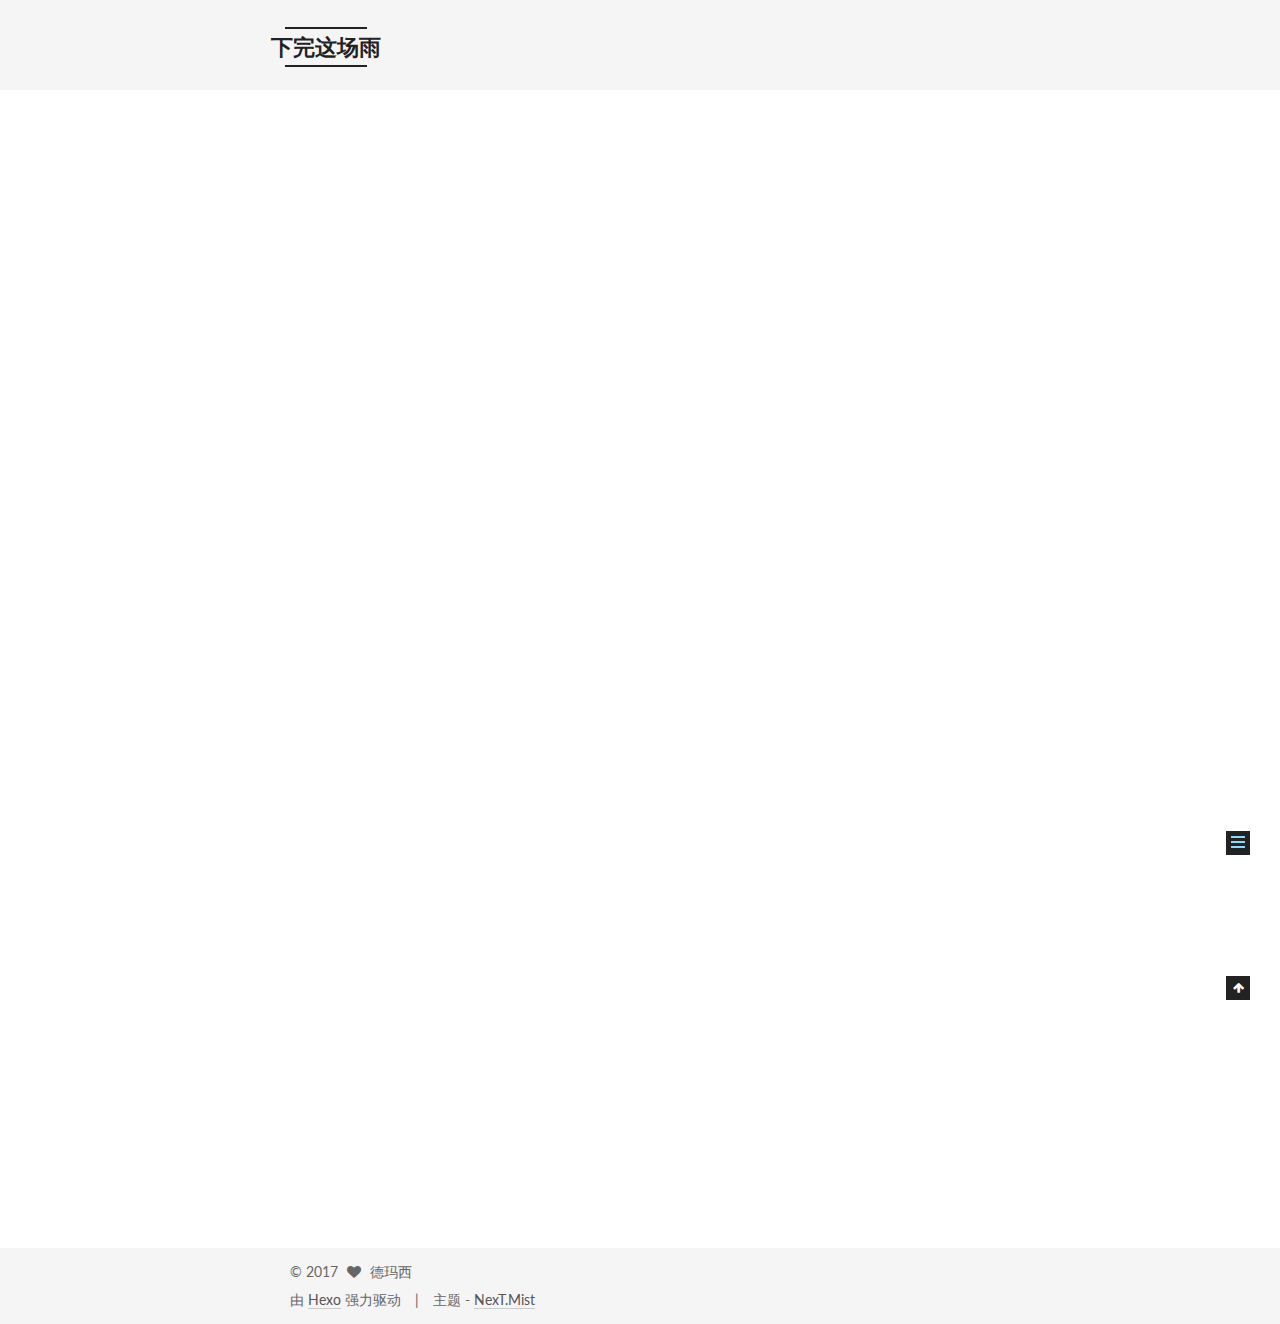
<file: 2017/07/04/hello-world/index.html>
<!DOCTYPE html>



  


<html class="theme-next mist use-motion" lang="zh-Hans">
<head>
  <meta charset="UTF-8"/>
<meta http-equiv="X-UA-Compatible" content="IE=edge" />
<meta name="viewport" content="width=device-width, initial-scale=1, maximum-scale=1"/>









<meta http-equiv="Cache-Control" content="no-transform" />
<meta http-equiv="Cache-Control" content="no-siteapp" />















  
  
  <link href="/lib/fancybox/source/jquery.fancybox.css?v=2.1.5" rel="stylesheet" type="text/css" />




  
  
  
  

  
    
    
  

  

  

  

  

  
    
    
    <link href="//fonts.googleapis.com/css?family=Lato:300,300italic,400,400italic,700,700italic&subset=latin,latin-ext" rel="stylesheet" type="text/css">
  






<link href="/lib/font-awesome/css/font-awesome.min.css?v=4.6.2" rel="stylesheet" type="text/css" />

<link href="/css/main.css?v=5.1.1" rel="stylesheet" type="text/css" />


  <meta name="keywords" content="Hexo, NexT" />








  <link rel="shortcut icon" type="image/x-icon" href="/favicon.ico?v=5.1.1" />






<meta name="description" content="Welcome to Hexo! This is your very first post. Check documentation for more info. If you get any problems when using Hexo, you can find the answer in troubleshooting or you can ask me on GitHub. Quick">
<meta property="og:type" content="article">
<meta property="og:title" content="Hello World">
<meta property="og:url" content="http://www.yishengyiyi.com/2017/07/04/hello-world/index.html">
<meta property="og:site_name" content="下完这场雨">
<meta property="og:description" content="Welcome to Hexo! This is your very first post. Check documentation for more info. If you get any problems when using Hexo, you can find the answer in troubleshooting or you can ask me on GitHub. Quick">
<meta property="og:updated_time" content="2017-07-04T14:33:08.915Z">
<meta name="twitter:card" content="summary">
<meta name="twitter:title" content="Hello World">
<meta name="twitter:description" content="Welcome to Hexo! This is your very first post. Check documentation for more info. If you get any problems when using Hexo, you can find the answer in troubleshooting or you can ask me on GitHub. Quick">



<script type="text/javascript" id="hexo.configurations">
  var NexT = window.NexT || {};
  var CONFIG = {
    root: '/',
    scheme: 'Mist',
    sidebar: {"position":"left","display":"post","offset":12,"offset_float":0,"b2t":false,"scrollpercent":false,"onmobile":false},
    fancybox: true,
    motion: true,
    duoshuo: {
      userId: '0',
      author: '博主'
    },
    algolia: {
      applicationID: '',
      apiKey: '',
      indexName: '',
      hits: {"per_page":10},
      labels: {"input_placeholder":"Search for Posts","hits_empty":"We didn't find any results for the search: ${query}","hits_stats":"${hits} results found in ${time} ms"}
    }
  };
</script>



  <link rel="canonical" href="http://www.yishengyiyi.com/2017/07/04/hello-world/"/>





  <title>Hello World | 下完这场雨</title>
  














</head>

<body itemscope itemtype="http://schema.org/WebPage" lang="zh-Hans">

  
  
    
  

  <div class="container sidebar-position-left page-post-detail ">
    <div class="headband"></div>

    <header id="header" class="header" itemscope itemtype="http://schema.org/WPHeader">
      <div class="header-inner"><div class="site-brand-wrapper">
  <div class="site-meta ">
    

    <div class="custom-logo-site-title">
      <a href="/"  class="brand" rel="start">
        <span class="logo-line-before"><i></i></span>
        <span class="site-title">下完这场雨</span>
        <span class="logo-line-after"><i></i></span>
      </a>
    </div>
      
        <p class="site-subtitle"></p>
      
  </div>

  <div class="site-nav-toggle">
    <button>
      <span class="btn-bar"></span>
      <span class="btn-bar"></span>
      <span class="btn-bar"></span>
    </button>
  </div>
</div>

<nav class="site-nav">
  

  
    <ul id="menu" class="menu">
      
        
        <li class="menu-item menu-item-home">
          <a href="/" rel="section">
            
              <i class="menu-item-icon fa fa-fw fa-home"></i> <br />
            
            首页
          </a>
        </li>
      
        
        <li class="menu-item menu-item-categories">
          <a href="/categories/" rel="section">
            
              <i class="menu-item-icon fa fa-fw fa-th"></i> <br />
            
            分类
          </a>
        </li>
      
        
        <li class="menu-item menu-item-about">
          <a href="/about/" rel="section">
            
              <i class="menu-item-icon fa fa-fw fa-user"></i> <br />
            
            关于
          </a>
        </li>
      
        
        <li class="menu-item menu-item-archives">
          <a href="/archives/" rel="section">
            
              <i class="menu-item-icon fa fa-fw fa-archive"></i> <br />
            
            归档
          </a>
        </li>
      
        
        <li class="menu-item menu-item-tags">
          <a href="/tags/" rel="section">
            
              <i class="menu-item-icon fa fa-fw fa-tags"></i> <br />
            
            标签
          </a>
        </li>
      

      
    </ul>
  

  
</nav>



 </div>
    </header>

    <main id="main" class="main">
      <div class="main-inner">
        <div class="content-wrap">
          <div id="content" class="content">
            

  <div id="posts" class="posts-expand">
    

  

  
  
  

  <article class="post post-type-normal " itemscope itemtype="http://schema.org/Article">
    <link itemprop="mainEntityOfPage" href="http://www.yishengyiyi.com/2017/07/04/hello-world/">

    <span hidden itemprop="author" itemscope itemtype="http://schema.org/Person">
      <meta itemprop="name" content="德玛西">
      <meta itemprop="description" content="">
      <meta itemprop="image" content="/head.jpg">
    </span>

    <span hidden itemprop="publisher" itemscope itemtype="http://schema.org/Organization">
      <meta itemprop="name" content="下完这场雨">
    </span>

    
      <header class="post-header">

        
        
          <h1 class="post-title" itemprop="name headline">Hello World</h1>
        

        <div class="post-meta">
          <span class="post-time">
            
              <span class="post-meta-item-icon">
                <i class="fa fa-calendar-o"></i>
              </span>
              
                <span class="post-meta-item-text">发表于</span>
              
              <time title="创建于" itemprop="dateCreated datePublished" datetime="2017-07-04T22:33:08+08:00">
                2017-07-04
              </time>
            

            

            
          </span>

          

          
            
          

          
          

          

          

          

        </div>
      </header>
    

    <div class="post-body" itemprop="articleBody">

      
      

      
        <p>Welcome to <a href="https://hexo.io/" target="_blank" rel="external">Hexo</a>! This is your very first post. Check <a href="https://hexo.io/docs/" target="_blank" rel="external">documentation</a> for more info. If you get any problems when using Hexo, you can find the answer in <a href="https://hexo.io/docs/troubleshooting.html" target="_blank" rel="external">troubleshooting</a> or you can ask me on <a href="https://github.com/hexojs/hexo/issues" target="_blank" rel="external">GitHub</a>.</p>
<h2 id="Quick-Start"><a href="#Quick-Start" class="headerlink" title="Quick Start"></a>Quick Start</h2><h3 id="Create-a-new-post"><a href="#Create-a-new-post" class="headerlink" title="Create a new post"></a>Create a new post</h3><figure class="highlight bash"><table><tr><td class="gutter"><pre><div class="line">1</div></pre></td><td class="code"><pre><div class="line">$ hexo new <span class="string">"My New Post"</span></div></pre></td></tr></table></figure>
<p>More info: <a href="https://hexo.io/docs/writing.html" target="_blank" rel="external">Writing</a></p>
<h3 id="Run-server"><a href="#Run-server" class="headerlink" title="Run server"></a>Run server</h3><figure class="highlight bash"><table><tr><td class="gutter"><pre><div class="line">1</div></pre></td><td class="code"><pre><div class="line">$ hexo server</div></pre></td></tr></table></figure>
<p>More info: <a href="https://hexo.io/docs/server.html" target="_blank" rel="external">Server</a></p>
<h3 id="Generate-static-files"><a href="#Generate-static-files" class="headerlink" title="Generate static files"></a>Generate static files</h3><figure class="highlight bash"><table><tr><td class="gutter"><pre><div class="line">1</div></pre></td><td class="code"><pre><div class="line">$ hexo generate</div></pre></td></tr></table></figure>
<p>More info: <a href="https://hexo.io/docs/generating.html" target="_blank" rel="external">Generating</a></p>
<h3 id="Deploy-to-remote-sites"><a href="#Deploy-to-remote-sites" class="headerlink" title="Deploy to remote sites"></a>Deploy to remote sites</h3><figure class="highlight bash"><table><tr><td class="gutter"><pre><div class="line">1</div></pre></td><td class="code"><pre><div class="line">$ hexo deploy</div></pre></td></tr></table></figure>
<p>More info: <a href="https://hexo.io/docs/deployment.html" target="_blank" rel="external">Deployment</a></p>

      
    </div>

    <div>
      
        

      
    </div>

    <div>
      
        

      
    </div>

    <div>
      
        

      
    </div>

    <footer class="post-footer">
      

      
      
      

      

      
      
    </footer>
  </article>



    <div class="post-spread">
      
    </div>
  </div>


          </div>
          


          
  <div class="comments" id="comments">
    
  </div>


        </div>
        
          
  
  <div class="sidebar-toggle">
    <div class="sidebar-toggle-line-wrap">
      <span class="sidebar-toggle-line sidebar-toggle-line-first"></span>
      <span class="sidebar-toggle-line sidebar-toggle-line-middle"></span>
      <span class="sidebar-toggle-line sidebar-toggle-line-last"></span>
    </div>
  </div>

  <aside id="sidebar" class="sidebar">
    
    <div class="sidebar-inner">

      

      
        <ul class="sidebar-nav motion-element">
          <li class="sidebar-nav-toc sidebar-nav-active" data-target="post-toc-wrap" >
            文章目录
          </li>
          <li class="sidebar-nav-overview" data-target="site-overview">
            站点概览
          </li>
        </ul>
      

      <section class="site-overview sidebar-panel">
        <div class="site-author motion-element" itemprop="author" itemscope itemtype="http://schema.org/Person">
          <img class="site-author-image" itemprop="image"
               src="/head.jpg"
               alt="德玛西" />
          <p class="site-author-name" itemprop="name">德玛西</p>
           
              <p class="site-description motion-element" itemprop="description"></p>
          
        </div>
        <nav class="site-state motion-element">

          
            <div class="site-state-item site-state-posts">
              <a href="/archives/">
                <span class="site-state-item-count">1</span>
                <span class="site-state-item-name">日志</span>
              </a>
            </div>
          

          

          

        </nav>

        

        <div class="links-of-author motion-element">
          
        </div>

        
        

        
        

        


      </section>

      
      <!--noindex-->
        <section class="post-toc-wrap motion-element sidebar-panel sidebar-panel-active">
          <div class="post-toc">

            
              
            

            
              <div class="post-toc-content"><ol class="nav"><li class="nav-item nav-level-2"><a class="nav-link" href="#Quick-Start"><span class="nav-number">1.</span> <span class="nav-text">Quick Start</span></a><ol class="nav-child"><li class="nav-item nav-level-3"><a class="nav-link" href="#Create-a-new-post"><span class="nav-number">1.1.</span> <span class="nav-text">Create a new post</span></a></li><li class="nav-item nav-level-3"><a class="nav-link" href="#Run-server"><span class="nav-number">1.2.</span> <span class="nav-text">Run server</span></a></li><li class="nav-item nav-level-3"><a class="nav-link" href="#Generate-static-files"><span class="nav-number">1.3.</span> <span class="nav-text">Generate static files</span></a></li><li class="nav-item nav-level-3"><a class="nav-link" href="#Deploy-to-remote-sites"><span class="nav-number">1.4.</span> <span class="nav-text">Deploy to remote sites</span></a></li></ol></li></ol></div>
            

          </div>
        </section>
      <!--/noindex-->
      

      

    </div>
  </aside>


        
      </div>
    </main>

    <footer id="footer" class="footer">
      <div class="footer-inner">
        <div class="copyright" >
  
  &copy; 
  <span itemprop="copyrightYear">2017</span>
  <span class="with-love">
    <i class="fa fa-heart"></i>
  </span>
  <span class="author" itemprop="copyrightHolder">德玛西</span>
</div>


<div class="powered-by">
  由 <a class="theme-link" href="https://hexo.io">Hexo</a> 强力驱动
</div>

<div class="theme-info">
  主题 -
  <a class="theme-link" href="https://github.com/iissnan/hexo-theme-next">
    NexT.Mist
  </a>
</div>


        

        
      </div>
    </footer>

    
      <div class="back-to-top">
        <i class="fa fa-arrow-up"></i>
        
      </div>
    

  </div>

  

<script type="text/javascript">
  if (Object.prototype.toString.call(window.Promise) !== '[object Function]') {
    window.Promise = null;
  }
</script>









  












  
  <script type="text/javascript" src="/lib/jquery/index.js?v=2.1.3"></script>

  
  <script type="text/javascript" src="/lib/fastclick/lib/fastclick.min.js?v=1.0.6"></script>

  
  <script type="text/javascript" src="/lib/jquery_lazyload/jquery.lazyload.js?v=1.9.7"></script>

  
  <script type="text/javascript" src="/lib/velocity/velocity.min.js?v=1.2.1"></script>

  
  <script type="text/javascript" src="/lib/velocity/velocity.ui.min.js?v=1.2.1"></script>

  
  <script type="text/javascript" src="/lib/fancybox/source/jquery.fancybox.pack.js?v=2.1.5"></script>


  


  <script type="text/javascript" src="/js/src/utils.js?v=5.1.1"></script>

  <script type="text/javascript" src="/js/src/motion.js?v=5.1.1"></script>



  
  

  
  <script type="text/javascript" src="/js/src/scrollspy.js?v=5.1.1"></script>
<script type="text/javascript" src="/js/src/post-details.js?v=5.1.1"></script>



  


  <script type="text/javascript" src="/js/src/bootstrap.js?v=5.1.1"></script>



  


  




	





  





  






  





  

  

  

  

  

  

</body>
</html>
</file>
<file: css/main.css>
/* normalize.css v3.0.2 | MIT License | git.io/normalize */
html {
  font-family: sans-serif; /* 1 */
  -ms-text-size-adjust: 100%; /* 2 */
  -webkit-text-size-adjust: 100%; /* 2 */
}
body {
  margin: 0;
}
article,
aside,
details,
figcaption,
figure,
footer,
header,
hgroup,
main,
menu,
nav,
section,
summary {
  display: block;
}
audio,
canvas,
progress,
video {
  display: inline-block; /* 1 */
  vertical-align: baseline; /* 2 */
}
audio:not([controls]) {
  display: none;
  height: 0;
}
[hidden],
template {
  display: none;
}
a {
  background-color: transparent;
}
a:active,
a:hover {
  outline: 0;
}
abbr[title] {
  border-bottom: 1px dotted;
}
b,
strong {
  font-weight: bold;
}
dfn {
  font-style: italic;
}
h1 {
  font-size: 2em;
  margin: 0.67em 0;
}
mark {
  background: #ff0;
  color: #000;
}
small {
  font-size: 80%;
}
sub,
sup {
  font-size: 75%;
  line-height: 0;
  position: relative;
  vertical-align: baseline;
}
sup {
  top: -0.5em;
}
sub {
  bottom: -0.25em;
}
img {
  border: 0;
}
svg:not(:root) {
  overflow: hidden;
}
figure {
  margin: 1em 40px;
}
hr {
  -moz-box-sizing: content-box;
  box-sizing: content-box;
  height: 0;
}
pre {
  overflow: auto;
}
code,
kbd,
pre,
samp {
  font-family: monospace, monospace;
  font-size: 1em;
}
button,
input,
optgroup,
select,
textarea {
  color: inherit; /* 1 */
  font: inherit; /* 2 */
  margin: 0; /* 3 */
}
button {
  overflow: visible;
}
button,
select {
  text-transform: none;
}
button,
html input[type="button"],
input[type="reset"],
input[type="submit"] {
  -webkit-appearance: button; /* 2 */
  cursor: pointer; /* 3 */
}
button[disabled],
html input[disabled] {
  cursor: default;
}
button::-moz-focus-inner,
input::-moz-focus-inner {
  border: 0;
  padding: 0;
}
input {
  line-height: normal;
}
input[type="checkbox"],
input[type="radio"] {
  box-sizing: border-box; /* 1 */
  padding: 0; /* 2 */
}
input[type="number"]::-webkit-inner-spin-button,
input[type="number"]::-webkit-outer-spin-button {
  height: auto;
}
input[type="search"] {
  -webkit-appearance: textfield; /* 1 */
  -moz-box-sizing: content-box;
  -webkit-box-sizing: content-box; /* 2 */
  box-sizing: content-box;
}
input[type="search"]::-webkit-search-cancel-button,
input[type="search"]::-webkit-search-decoration {
  -webkit-appearance: none;
}
fieldset {
  border: 1px solid #c0c0c0;
  margin: 0 2px;
  padding: 0.35em 0.625em 0.75em;
}
legend {
  border: 0; /* 1 */
  padding: 0; /* 2 */
}
textarea {
  overflow: auto;
}
optgroup {
  font-weight: bold;
}
table {
  border-collapse: collapse;
  border-spacing: 0;
}
td,
th {
  padding: 0;
}
::selection {
  background: #262a30;
  color: #fff;
}
body {
  position: relative;
  font-family: 'Lato', "PingFang SC", "Microsoft YaHei", sans-serif;
  font-size: 14px;
  line-height: 2;
  color: #555;
  background: #fff;
}
@media (max-width: 767px) {
  body {
    padding-right: 0 !important;
  }
}
@media (min-width: 768px) and (max-width: 991px) {
  body {
    padding-right: 0 !important;
  }
}
@media (min-width: 1600px) {
  body {
    font-size: 16px;
  }
}
h1,
h2,
h3,
h4,
h5,
h6 {
  margin: 0;
  padding: 0;
  font-weight: bold;
  line-height: 1.5;
  font-family: 'Lato', "PingFang SC", "Microsoft YaHei", sans-serif;
}
h2,
h3,
h4,
h5,
h6 {
  margin: 20px 0 15px;
}
h1 {
  font-size: 24px;
}
@media (max-width: 767px) {
  h1 {
    font-size: 20px;
  }
}
h2 {
  font-size: 22px;
}
@media (max-width: 767px) {
  h2 {
    font-size: 18px;
  }
}
h3 {
  font-size: 20px;
}
@media (max-width: 767px) {
  h3 {
    font-size: 16px;
  }
}
h4 {
  font-size: 18px;
}
@media (max-width: 767px) {
  h4 {
    font-size: 14px;
  }
}
h5 {
  font-size: 16px;
}
@media (max-width: 767px) {
  h5 {
    font-size: 12px;
  }
}
h6 {
  font-size: 14px;
}
@media (max-width: 767px) {
  h6 {
    font-size: 10px;
  }
}
p {
  margin: 0 0 25px 0;
}
a {
  color: #555;
  text-decoration: none;
  border-bottom: 1px solid #999;
  word-wrap: break-word;
}
a:hover {
  color: #222;
  border-bottom-color: #222;
}
blockquote {
  margin: 0;
  padding: 0;
}
img {
  display: block;
  margin: auto;
  max-width: 100%;
  height: auto;
}
hr {
  margin: 40px 0;
  height: 3px;
  border: none;
  background-color: #ddd;
  background-image: repeating-linear-gradient(-45deg, #fff, #fff 4px, transparent 4px, transparent 8px);
}
blockquote {
  padding: 0 15px;
  color: #666;
  border-left: 4px solid #ddd;
}
blockquote cite::before {
  content: "-";
  padding: 0 5px;
}
dt {
  font-weight: 700;
}
dd {
  margin: 0;
  padding: 0;
}
.text-left {
  text-align: left;
}
.text-center {
  text-align: center;
}
.text-right {
  text-align: right;
}
.text-justify {
  text-align: justify;
}
.text-nowrap {
  white-space: nowrap;
}
.text-lowercase {
  text-transform: lowercase;
}
.text-uppercase {
  text-transform: uppercase;
}
.text-capitalize {
  text-transform: capitalize;
}
.center-block {
  display: block;
  margin-left: auto;
  margin-right: auto;
}
.clearfix:before,
.clearfix:after {
  content: " ";
  display: table;
}
.clearfix:after {
  clear: both;
}
.pullquote {
  width: 45%;
}
.pullquote.left {
  float: left;
  margin-left: 5px;
  margin-right: 10px;
}
.pullquote.right {
  float: right;
  margin-left: 10px;
  margin-right: 5px;
}
.affix.affix.affix {
  position: fixed;
}
.translation {
  margin-top: -20px;
  font-size: 14px;
  color: #999;
}
.scrollbar-measure {
  width: 100px;
  height: 100px;
  overflow: scroll;
  position: absolute;
  top: -9999px;
}
.use-motion .motion-element {
  opacity: 0;
}
table {
  margin: 20px 0;
  width: 100%;
  border-collapse: collapse;
  border-spacing: 0;
  border: 1px solid #ddd;
  font-size: 14px;
  table-layout: fixed;
  word-wrap: break-all;
}
table>tbody>tr:nth-of-type(odd) {
  background-color: #f9f9f9;
}
table>tbody>tr:hover {
  background-color: #f5f5f5;
}
caption,
th,
td {
  padding: 8px;
  text-align: left;
  vertical-align: middle;
  font-weight: normal;
}
th,
td {
  border-bottom: 3px solid #ddd;
  border-right: 1px solid #eee;
}
th {
  padding-bottom: 10px;
  font-weight: 700;
}
td {
  border-bottom-width: 1px;
}
html,
body {
  height: 100%;
}
.container {
  position: relative;
  min-height: 100%;
}
.header-inner {
  margin: 0 auto;
  padding: 100px 0 70px;
  width: 700px;
}
@media (min-width: 1600px) {
  .container .header-inner {
    width: 900px;
  }
}
.main {
  padding-bottom: 150px;
}
.main-inner {
  margin: 0 auto;
  width: 700px;
}
@media (min-width: 1600px) {
  .container .main-inner {
    width: 900px;
  }
}
.footer {
  position: absolute;
  left: 0;
  bottom: 0;
  width: 100%;
  min-height: 50px;
}
.footer-inner {
  box-sizing: border-box;
  margin: 20px auto;
  width: 700px;
}
@media (min-width: 1600px) {
  .container .footer-inner {
    width: 900px;
  }
}
pre,
.highlight {
  overflow: auto;
  margin: 20px 0;
  padding: 0;
  font-size: 13px;
  color: #ccc;
  background: #2d2d2d;
  line-height: 1.6;
}
pre,
code {
  font-family: consolas, Menlo, "PingFang SC", "Microsoft YaHei", monospace;
}
code {
  padding: 2px 4px;
  word-wrap: break-word;
  color: #555;
  background: #eee;
  border-radius: 3px;
  font-size: 13px;
}
pre code {
  padding: 0;
  color: #ccc;
  background: none;
  text-shadow: none;
}
.highlight {
  border-radius: 1px;
}
.highlight pre {
  border: none;
  margin: 0;
  padding: 10px 0;
}
.highlight table {
  margin: 0;
  width: auto;
  border: none;
}
.highlight td {
  border: none;
  padding: 0;
}
.highlight figcaption {
  font-size: 1em;
  color: #ccc;
  line-height: 1em;
  margin-bottom: 1em;
}
.highlight figcaption:before,
.highlight figcaption:after {
  content: " ";
  display: table;
}
.highlight figcaption:after {
  clear: both;
}
.highlight figcaption a {
  float: right;
  color: #ccc;
}
.highlight figcaption a:hover {
  border-bottom-color: #ccc;
}
.highlight .gutter pre {
  padding-left: 10px;
  padding-right: 10px;
  color: #999;
  text-align: right;
  background-color: #1b1b1b;
}
.highlight .code pre {
  width: 100%;
  padding-left: 10px;
  padding-right: 10px;
  background-color: #2d2d2d;
}
.highlight .line {
  height: 20px;
}
.gutter {
  -webkit-user-select: none;
  -moz-user-select: none;
  -ms-user-select: none;
  user-select: none;
}
.gist table {
  width: auto;
}
.gist table td {
  border: none;
}
pre .deletion {
  background: #008000;
}
pre .addition {
  background: #800000;
}
pre .meta {
  color: #c9c;
}
pre .comment {
  color: #999;
}
pre .variable,
pre .attribute,
pre .tag,
pre .regexp,
pre .ruby .constant,
pre .xml .tag .title,
pre .xml .pi,
pre .xml .doctype,
pre .html .doctype,
pre .css .id,
pre .css .class,
pre .css .pseudo {
  color: #f2777a;
}
pre .number,
pre .preprocessor,
pre .built_in,
pre .literal,
pre .params,
pre .constant,
pre .command {
  color: #f99157;
}
pre .ruby .class .title,
pre .css .rules .attribute,
pre .string,
pre .value,
pre .inheritance,
pre .header,
pre .ruby .symbol,
pre .xml .cdata,
pre .special,
pre .number,
pre .formula {
  color: #9c9;
}
pre .title,
pre .css .hexcolor {
  color: #6cc;
}
pre .function,
pre .python .decorator,
pre .python .title,
pre .ruby .function .title,
pre .ruby .title .keyword,
pre .perl .sub,
pre .javascript .title,
pre .coffeescript .title {
  color: #69c;
}
pre .keyword,
pre .javascript .function {
  color: #c9c;
}
.full-image.full-image.full-image {
  border: none;
  max-width: 100%;
  width: auto;
  margin: 20px auto;
}
@media (min-width: 992px) {
  .full-image.full-image.full-image {
    max-width: none;
    width: 110%;
    margin: 25px -5%;
  }
}
.blockquote-center,
.page-home .post-type-quote blockquote,
.page-post-detail .post-type-quote blockquote {
  position: relative;
  margin: 40px 0;
  padding: 0;
  border-left: none;
  text-align: center;
}
.blockquote-center::before,
.page-home .post-type-quote blockquote::before,
.page-post-detail .post-type-quote blockquote::before,
.blockquote-center::after,
.page-home .post-type-quote blockquote::after,
.page-post-detail .post-type-quote blockquote::after {
  position: absolute;
  content: ' ';
  display: block;
  width: 100%;
  height: 24px;
  opacity: 0.2;
  background-repeat: no-repeat;
  background-position: 0 -6px;
  background-size: 22px 22px;
}
.blockquote-center::before,
.page-home .post-type-quote blockquote::before,
.page-post-detail .post-type-quote blockquote::before {
  top: -20px;
  background-image: url("../images/quote-l.svg");
  border-top: 1px solid #ccc;
}
.blockquote-center::after,
.page-home .post-type-quote blockquote::after,
.page-post-detail .post-type-quote blockquote::after {
  bottom: -20px;
  background-image: url("../images/quote-r.svg");
  border-bottom: 1px solid #ccc;
  background-position: 100% 8px;
}
.blockquote-center p,
.page-home .post-type-quote blockquote p,
.page-post-detail .post-type-quote blockquote p,
.blockquote-center div,
.page-home .post-type-quote blockquote div,
.page-post-detail .post-type-quote blockquote div {
  text-align: center;
}
.post .post-body .group-picture img {
  box-sizing: border-box;
  padding: 0 3px;
  border: none;
}
.post .group-picture-row {
  overflow: hidden;
  margin-top: 6px;
}
.post .group-picture-row:first-child {
  margin-top: 0;
}
.post .group-picture-column {
  float: left;
}
.page-post-detail .post-body .group-picture-column {
  float: none;
  margin-top: 10px;
  width: auto !important;
}
.page-post-detail .post-body .group-picture-column img {
  margin: 0 auto;
}
.page-archive .group-picture-container {
  overflow: hidden;
}
.page-archive .group-picture-row {
  float: left;
}
.page-archive .group-picture-row:first-child {
  margin-top: 6px;
}
.page-archive .group-picture-column {
  max-width: 150px;
  max-height: 150px;
}
.note {
  padding: 20px;
  margin: 20px 0;
  border: 1px solid #eee;
  border-left-width: 5px;
  border-radius: 3px;
}
.note h2,
.note h3,
.note h4,
.note h5,
.note h6 {
  margin-top: 0;
  margin-bottom: 5px;
  padding-top: 0 !important;
}
.note p:last-child {
  margin-bottom: 0;
}
.note code {
  border-radius: 3px;
}
.note+.note {
  margin-top: -5px;
}
.default {
  border-left-color: #777;
}
.default h2,
.default h3,
.default h4,
.default h5,
.default h6 {
  color: #777;
}
.primary {
  border-left-color: #428bca;
}
.primary h2,
.primary h3,
.primary h4,
.primary h5,
.primary h6 {
  color: #428bca;
}
.success {
  border-left-color: #5cb85c;
}
.success h2,
.success h3,
.success h4,
.success h5,
.success h6 {
  color: #5cb85c;
}
.danger {
  border-left-color: #d9534f;
}
.danger h2,
.danger h3,
.danger h4,
.danger h5,
.danger h6 {
  color: #d9534f;
}
.warning {
  border-left-color: #f0ad4e;
}
.warning h2,
.warning h3,
.warning h4,
.warning h5,
.warning h6 {
  color: #f0ad4e;
}
.info {
  border-left-color: #5bc0de;
}
.info h2,
.info h3,
.info h4,
.info h5,
.info h6 {
  color: #5bc0de;
}
.btn {
  display: inline-block;
  padding: 0 20px;
  font-size: 14px;
  color: #fff;
  background: #222;
  border: 2px solid #222;
  text-decoration: none;
  border-radius: 0;
  transition-property: background-color;
  transition-duration: 0.2s;
  transition-timing-function: ease-in-out;
  transition-delay: 0s;
}
.btn:hover,
.post-button .btn:hover {
  border-color: #222;
  color: #222;
  background: #fff;
}
.btn-bar {
  display: block;
  width: 22px;
  height: 2px;
  background: #555;
  border-radius: 1px;
}
.btn-bar+.btn-bar {
  margin-top: 4px;
}
.pagination {
  margin: 120px 0 40px;
  text-align: center;
  border-top: 1px solid #eee;
}
.page-number-basic,
.pagination .prev,
.pagination .next,
.pagination .page-number,
.pagination .space {
  display: inline-block;
  position: relative;
  top: -1px;
  margin: 0 10px;
  padding: 0 10px;
  line-height: 30px;
}
@media (max-width: 767px) {
  .page-number-basic,
  .pagination .prev,
  .pagination .next,
  .pagination .page-number,
  .pagination .space {
    margin: 0 5px;
  }
}
.pagination .prev,
.pagination .next,
.pagination .page-number {
  border-bottom: 0;
  border-top: 1px solid #eee;
  transition-property: border-color;
  transition-duration: 0.2s;
  transition-timing-function: ease-in-out;
  transition-delay: 0s;
}
.pagination .prev:hover,
.pagination .next:hover,
.pagination .page-number:hover {
  border-top-color: #222;
}
.pagination .space {
  padding: 0;
  margin: 0;
}
.pagination .prev {
  margin-left: 0;
}
.pagination .next {
  margin-right: 0;
}
.pagination .page-number.current {
  color: #fff;
  background: #ccc;
  border-top-color: #ccc;
}
@media (max-width: 767px) {
  .pagination {
    border-top: none;
  }
  .pagination .prev,
  .pagination .next,
  .pagination .page-number {
    margin-bottom: 10px;
    border-top: 0;
    border-bottom: 1px solid #eee;
  }
  .pagination .prev:hover,
  .pagination .next:hover,
  .pagination .page-number:hover {
    border-bottom-color: #222;
  }
}
.comments {
  margin: 60px 20px 0;
}
.tag-cloud {
  text-align: center;
}
.tag-cloud a {
  display: inline-block;
  margin: 10px;
}
.back-to-top {
  box-sizing: border-box;
  position: fixed;
  bottom: -100px;
  right: 30px;
  z-index: 1050;
  padding: 0 6px;
  width: 24px;
  background: #222;
  font-size: 12px;
  opacity: 1;
  color: #fff;
  cursor: pointer;
  text-align: center;
  -webkit-transform: translateZ(0);
  transition-property: bottom;
  transition-duration: 0.2s;
  transition-timing-function: ease-in-out;
  transition-delay: 0s;
}
@media (min-width: 768px) and (max-width: 991px) {
  .back-to-top {
    display: none !important;
  }
}
@media (max-width: 767px) {
  .back-to-top {
    display: none !important;
  }
}
.back-to-top.back-to-top-on {
  bottom: 19px;
}
.header {
  background: transparent;
}
.header-inner {
  position: relative;
}
.headband {
  height: 3px;
  background: #222;
}
.site-meta {
  margin: 0;
  text-align: left;
}
@media (max-width: 767px) {
  .site-meta {
    text-align: center;
  }
}
.brand {
  position: relative;
  display: inline-block;
  padding: 0 40px;
  color: #222;
  background: #222;
  border-bottom: none;
}
.brand:hover {
  color: #222;
}
.logo {
  display: inline-block;
  margin-right: 5px;
  line-height: 36px;
  vertical-align: top;
}
.site-title {
  display: inline-block;
  vertical-align: top;
  line-height: 36px;
  font-size: 20px;
  font-weight: normal;
  font-family: 'Lato', "PingFang SC", "Microsoft YaHei", sans-serif;
}
.site-subtitle {
  margin-top: 10px;
  font-size: 13px;
  color: #999;
}
.use-motion .brand {
  opacity: 0;
}
.use-motion .logo,
.use-motion .site-title,
.use-motion .site-subtitle {
  opacity: 0;
  position: relative;
  top: -10px;
}
.site-nav-toggle {
  display: none;
  position: absolute;
  top: 10px;
  left: 10px;
}
@media (max-width: 767px) {
  .site-nav-toggle {
    display: block;
  }
}
.site-nav-toggle button {
  margin-top: 2px;
  padding: 9px 10px;
  background: transparent;
  border: none;
}
@media (max-width: 767px) {
  .site-nav {
    display: none;
    margin: 0 -10px;
    padding: 0 10px;
    clear: both;
    border-top: 1px solid #ddd;
  }
}
@media (min-width: 768px) and (max-width: 991px) {
  .site-nav {
    display: block !important;
  }
}
@media (min-width: 992px) {
  .site-nav {
    display: block !important;
  }
}
.menu {
  margin-top: 20px;
  padding-left: 0;
  text-align: center;
}
.menu .menu-item {
  display: inline-block;
  margin: 0 10px;
  list-style: none;
}
@media screen and (max-width: 767px) {
  .menu .menu-item {
    margin-top: 10px;
  }
}
.menu .menu-item a {
  display: block;
  font-size: 13px;
  line-height: inherit;
  border-bottom: 1px solid transparent;
  transition-property: border-color;
  transition-duration: 0.2s;
  transition-timing-function: ease-in-out;
  transition-delay: 0s;
}
.menu .menu-item a:hover {
  border-bottom-color: #222;
}
.menu .menu-item .fa {
  margin-right: 5px;
}
.use-motion .menu-item {
  opacity: 0;
}
.post-body {
  font-family: 'Lato', "PingFang SC", "Microsoft YaHei", sans-serif;
}
@media (max-width: 767px) {
  .post-body {
    word-break: break-word;
  }
}
.post-body .fancybox img {
  display: block !important;
  margin: 0 auto;
  cursor: pointer;
  cursor: zoom-in;
  cursor: -webkit-zoom-in;
}
.post-body .image-caption,
.post-body .figure .caption {
  margin: 10px auto 15px;
  text-align: center;
  font-size: 14px;
  color: #999;
  font-weight: bold;
  line-height: 1;
}
.post-sticky-flag {
  display: inline-block;
  font-size: 16px;
  -ms-transform: rotate(30deg);
  -webkit-transform: rotate(30deg);
  -moz-transform: rotate(30deg);
  -ms-transform: rotate(30deg);
  -o-transform: rotate(30deg);
  transform: rotate(30deg);
}
.posts-expand {
  padding-top: 40px;
}
@media (max-width: 767px) {
  .posts-expand {
    margin: 0 20px;
  }
  .post-body pre {
    padding: 10px;
  }
  .post-body pre .gutter pre {
    padding-right: 10px;
  }
  .post-body .highlight {
    margin-left: 0px;
    margin-right: 0px;
    padding: 0;
  }
  .post-body .highlight .gutter pre {
    padding-right: 10px;
  }
}
@media (min-width: 992px) {
  .posts-expand .post-body {
    text-align: justify;
  }
}
.posts-expand .post-body h2,
.posts-expand .post-body h3,
.posts-expand .post-body h4,
.posts-expand .post-body h5,
.posts-expand .post-body h6 {
  padding-top: 10px;
}
.posts-expand .post-body h2 .header-anchor,
.posts-expand .post-body h3 .header-anchor,
.posts-expand .post-body h4 .header-anchor,
.posts-expand .post-body h5 .header-anchor,
.posts-expand .post-body h6 .header-anchor {
  float: right;
  margin-left: 10px;
  color: #ccc;
  border-bottom-style: none;
  visibility: hidden;
}
.posts-expand .post-body h2 .header-anchor:hover,
.posts-expand .post-body h3 .header-anchor:hover,
.posts-expand .post-body h4 .header-anchor:hover,
.posts-expand .post-body h5 .header-anchor:hover,
.posts-expand .post-body h6 .header-anchor:hover {
  color: inherit;
}
.posts-expand .post-body h2:hover .header-anchor,
.posts-expand .post-body h3:hover .header-anchor,
.posts-expand .post-body h4:hover .header-anchor,
.posts-expand .post-body h5:hover .header-anchor,
.posts-expand .post-body h6:hover .header-anchor {
  visibility: visible;
}
.posts-expand .post-body ul li {
  list-style: circle;
}
.posts-expand .post-body img {
  box-sizing: border-box;
  margin: auto;
  padding: 3px;
  border: 1px solid #ddd;
}
.posts-expand .fancybox img {
  margin: 0 auto;
}
@media (max-width: 767px) {
  .posts-collapse {
    margin: 0 20px;
  }
  .posts-collapse .post-title,
  .posts-collapse .post-meta {
    display: block;
    width: auto;
    text-align: left;
  }
}
.posts-collapse {
  position: relative;
  z-index: 1010;
  margin-left: 0;
}
.posts-collapse::after {
  content: " ";
  position: absolute;
  top: 20px;
  left: 0;
  margin-left: -2px;
  width: 4px;
  height: 100%;
  background: #f5f5f5;
  z-index: -1;
}
@media (max-width: 767px) {
  .posts-collapse {
    margin: 0 20px;
  }
}
.posts-collapse .collection-title {
  position: relative;
  margin: 60px 0;
}
.posts-collapse .collection-title h1,
.posts-collapse .collection-title h2 {
  margin-left: 20px;
}
.posts-collapse .collection-title small {
  color: #bbb;
  margin-left: 5px;
}
.posts-collapse .collection-title::before {
  content: " ";
  position: absolute;
  left: 0;
  top: 50%;
  margin-left: -4px;
  margin-top: -4px;
  width: 8px;
  height: 8px;
  background: #bbb;
  border-radius: 50%;
}
.posts-collapse .post {
  margin: 30px 0;
}
.posts-collapse .post-header {
  position: relative;
  transition-duration: 0.2s;
  transition-timing-function: ease-in-out;
  transition-delay: 0s;
  transition-property: border;
  border-bottom: 1px dashed #ccc;
}
.posts-collapse .post-header::before {
  content: " ";
  position: absolute;
  left: 0;
  top: 12px;
  width: 6px;
  height: 6px;
  margin-left: -4px;
  background: #bbb;
  border-radius: 50%;
  border: 1px solid #fff;
  transition-duration: 0.2s;
  transition-timing-function: ease-in-out;
  transition-delay: 0s;
  transition-property: background;
}
.posts-collapse .post-header:hover {
  border-bottom-color: #666;
}
.posts-collapse .post-header:hover::before {
  background: #222;
}
.posts-collapse .post-meta {
  position: absolute;
  font-size: 12px;
  left: 20px;
  top: 5px;
}
.posts-collapse .post-comments-count {
  display: none;
}
.posts-collapse .post-title {
  margin-left: 60px;
  font-size: 16px;
  font-weight: normal;
  line-height: inherit;
}
.posts-collapse .post-title::after {
  margin-left: 3px;
  opacity: 0.6;
}
.posts-collapse .post-title a {
  color: #666;
  border-bottom: none;
}
.page-home .post-type-quote .post-header,
.page-post-detail .post-type-quote .post-header,
.page-home .post-type-quote .post-tags,
.page-post-detail .post-type-quote .post-tags {
  display: none;
}
.posts-expand .post-title {
  font-size: 26px;
  text-align: center;
  word-break: break-word;
  font-weight: 400;
}
@media (max-width: 767px) {
  .posts-expand .post-title {
    font-size: 22px;
  }
}
.posts-expand .post-title-link {
  display: inline-block;
  position: relative;
  color: #555;
  border-bottom: none;
  line-height: 1.2;
  vertical-align: top;
}
.posts-expand .post-title-link::before {
  content: "";
  position: absolute;
  width: 100%;
  height: 2px;
  bottom: 0;
  left: 0;
  background-color: #000;
  visibility: hidden;
  -webkit-transform: scaleX(0);
  -moz-transform: scaleX(0);
  -ms-transform: scaleX(0);
  -o-transform: scaleX(0);
  transform: scaleX(0);
  transition-duration: 0.2s;
  transition-timing-function: ease-in-out;
  transition-delay: 0s;
}
.posts-expand .post-title-link:hover::before {
  visibility: visible;
  -webkit-transform: scaleX(1);
  -moz-transform: scaleX(1);
  -ms-transform: scaleX(1);
  -o-transform: scaleX(1);
  transform: scaleX(1);
}
.posts-expand .post-title-link .fa {
  font-size: 16px;
}
.posts-expand .post-meta {
  margin: 3px 0 60px 0;
  color: #999;
  font-family: 'Lato', "PingFang SC", "Microsoft YaHei", sans-serif;
  font-size: 12px;
  text-align: center;
}
.posts-expand .post-meta .post-category-list {
  display: inline-block;
  margin: 0;
  padding: 3px;
}
.posts-expand .post-meta .post-category-list-link {
  color: #999;
}
.posts-expand .post-meta .post-description {
  font-size: 14px;
  margin-top: 2px;
}
.post-wordcount {
  display: inline-block;
}
.post-meta-divider {
  margin: 0 0.5em;
}
.post-meta-item-icon {
  margin-right: 3px;
}
@media (min-width: 768px) and (max-width: 991px) {
  .post-meta-item-icon {
    display: inline-block;
  }
}
@media (max-width: 767px) {
  .post-meta-item-icon {
    display: inline-block;
  }
}
@media (min-width: 768px) and (max-width: 991px) {
  .post-meta-item-text {
    display: none;
  }
}
@media (max-width: 767px) {
  .post-meta-item-text {
    display: none;
  }
}
@media (max-width: 767px) {
  .posts-expand .post-comments-count {
    display: none;
  }
}
.post-button {
  margin-top: 50px;
}
.post-button .btn {
  color: #555;
  font-size: 14px;
  background: transparent;
  border-radius: 0;
  line-height: 2;
  margin: 0 4px 8px 4px;
}
.post-button .fa-fw {
  width: 1.285714285714286em;
  text-align: left;
}
.posts-expand .post-tags {
  margin-top: 40px;
  text-align: center;
}
.posts-expand .post-tags a {
  display: inline-block;
  margin-right: 10px;
  font-size: 13px;
}
.post-nav {
  display: table;
  margin-top: 15px;
  width: 100%;
  border-top: 1px solid #eee;
}
.post-nav-divider {
  display: table-cell;
  width: 10%;
}
.post-nav-item {
  display: table-cell;
  padding: 10px 0 0 0;
  width: 45%;
  vertical-align: top;
}
.post-nav-item a {
  position: relative;
  display: block;
  line-height: 25px;
  font-size: 14px;
  color: #555;
  border-bottom: none;
}
.post-nav-item a:hover {
  color: #222;
  border-bottom: none;
}
.post-nav-item a:active {
  top: 2px;
}
.post-nav-item .fa {
  position: absolute;
  top: 8px;
  left: 0;
  font-size: 12px;
}
.post-nav-next a {
  padding-left: 15px;
}
.post-nav-prev {
  text-align: right;
}
.post-nav-prev a {
  padding-right: 15px;
}
.post-nav-prev .fa {
  right: 0;
  left: auto;
}
.posts-expand .post-eof {
  display: block;
  margin: 80px auto 60px;
  width: 8%;
  height: 1px;
  background: #ccc;
  text-align: center;
}
.post:last-child .post-eof.post-eof.post-eof {
  display: none;
}
.post-gallery {
  display: table;
  table-layout: fixed;
  width: 100%;
  border-collapse: separate;
}
.post-gallery-row {
  display: table-row;
}
.post-gallery .post-gallery-img {
  display: table-cell;
  text-align: center;
  vertical-align: middle;
  border: none;
}
.post-gallery .post-gallery-img img {
  max-width: 100%;
  max-height: 100%;
  border: none;
}
.fancybox-close,
.fancybox-close:hover {
  border: none;
}
.sidebar {
  position: fixed;
  right: 0;
  top: 0;
  bottom: 0;
  width: 0;
  z-index: 1040;
  box-shadow: inset 0 2px 6px #000;
  background: #222;
  -webkit-transform: translateZ(0);
}
.sidebar a {
  color: #999;
  border-bottom-color: #555;
}
.sidebar a:hover {
  color: #eee;
}
@media (min-width: 768px) and (max-width: 991px) {
  .sidebar {
    display: none !important;
  }
}
@media (max-width: 767px) {
  .sidebar {
    display: none !important;
  }
}
.sidebar-inner {
  position: relative;
  padding: 20px 10px;
  color: #999;
  text-align: center;
}
.sidebar-toggle {
  position: fixed;
  right: 30px;
  bottom: 45px;
  width: 14px;
  height: 14px;
  padding: 5px;
  background: #222;
  line-height: 0;
  z-index: 1050;
  cursor: pointer;
  -webkit-transform: translateZ(0);
}
@media (min-width: 768px) and (max-width: 991px) {
  .sidebar-toggle {
    display: none !important;
  }
}
@media (max-width: 767px) {
  .sidebar-toggle {
    display: none !important;
  }
}
.sidebar-toggle-line {
  position: relative;
  display: inline-block;
  vertical-align: top;
  height: 2px;
  width: 100%;
  background: #fff;
  margin-top: 3px;
}
.sidebar-toggle-line:first-child {
  margin-top: 0;
}
.site-author-image {
  display: block;
  margin: 0 auto;
  padding: 2px;
  max-width: 96px;
  height: auto;
  border: 2px solid #333;
}
.site-author-name {
  margin: 5px 0 0;
  text-align: center;
  color: #f5f5f5;
  font-weight: normal;
}
.site-description {
  margin-top: 5px;
  text-align: center;
  font-size: 14px;
  color: #999;
}
.site-state {
  overflow: hidden;
  line-height: 1.4;
  white-space: nowrap;
  text-align: center;
}
.site-state-item {
  display: inline-block;
  padding: 0 15px;
  border-left: 1px solid #333;
}
.site-state-item:first-child {
  border-left: none;
}
.site-state-item a {
  border-bottom: none;
}
.site-state-item-count {
  display: block;
  text-align: center;
  color: inherit;
  font-weight: 600;
  font-size: 18px;
}
.site-state-item-name {
  font-size: 13px;
  color: inherit;
}
.feed-link {
  margin-top: 20px;
}
.feed-link a {
  display: inline-block;
  padding: 0 15px;
  color: #fc6423;
  border: 1px solid #fc6423;
  border-radius: 4px;
}
.feed-link a i {
  color: #fc6423;
  font-size: 14px;
}
.feed-link a:hover {
  color: #fff;
  background: #fc6423;
}
.feed-link a:hover i {
  color: #fff;
}
.links-of-author {
  margin-top: 20px;
}
.links-of-author a {
  display: inline-block;
  vertical-align: middle;
  margin-right: 10px;
  margin-bottom: 10px;
  border-bottom-color: #555;
  font-size: 13px;
}
.links-of-author a:before {
  display: inline-block;
  vertical-align: middle;
  margin-right: 3px;
  content: " ";
  width: 4px;
  height: 4px;
  border-radius: 50%;
  background: #ffff63;
}
.links-of-blogroll {
  font-size: 13px;
}
.links-of-blogroll-title {
  margin-top: 20px;
  font-size: 14px;
  font-weight: 600;
}
.links-of-blogroll-list {
  margin: 0;
  padding: 0;
  list-style: none;
}
.links-of-blogroll-item {
  padding: 2px 10px;
}
.sidebar-nav {
  margin: 0 0 20px;
  padding-left: 0;
}
.sidebar-nav li {
  display: inline-block;
  cursor: pointer;
  border-bottom: 1px solid transparent;
  font-size: 14px;
  color: #555;
}
.sidebar-nav li:hover {
  color: #f5f5f5;
}
.page-post-detail .sidebar-nav-toc {
  padding: 0 5px;
}
.page-post-detail .sidebar-nav-overview {
  margin-left: 10px;
}
.sidebar-nav .sidebar-nav-active {
  color: #87daff;
  border-bottom-color: #87daff;
}
.sidebar-nav .sidebar-nav-active:hover {
  color: #87daff;
}
.sidebar-panel {
  display: none;
}
.sidebar-panel-active {
  display: block;
}
.post-toc-empty {
  font-size: 14px;
  color: #666;
}
.post-toc-wrap {
  overflow: hidden;
}
.post-toc {
  overflow: auto;
}
.post-toc ol {
  margin: 0;
  padding: 0 2px 5px 10px;
  text-align: left;
  list-style: none;
  font-size: 14px;
}
.post-toc ol > ol {
  padding-left: 0;
}
.post-toc ol a {
  transition-duration: 0.2s;
  transition-timing-function: ease-in-out;
  transition-delay: 0s;
  transition-property: all;
  color: #999;
  border-bottom-color: #555;
}
.post-toc ol a:hover {
  color: #ccc;
  border-bottom-color: #ccc;
}
.post-toc .nav-item {
  overflow: hidden;
  text-overflow: ellipsis;
  white-space: nowrap;
  line-height: 1.8;
}
.post-toc .nav .nav-child {
  display: none;
}
.post-toc .nav .active > .nav-child {
  display: block;
}
.post-toc .nav .active-current > .nav-child {
  display: block;
}
.post-toc .nav .active-current > .nav-child > .nav-item {
  display: block;
}
.post-toc .nav .active > a {
  color: #87daff;
  border-bottom-color: #87daff;
}
.post-toc .nav .active-current > a {
  color: #87daff;
}
.post-toc .nav .active-current > a:hover {
  color: #87daff;
}
.footer {
  font-size: 14px;
  color: #999;
}
.footer img {
  border: none;
}
.footer-inner {
  text-align: center;
}
.with-love {
  display: inline-block;
  margin: 0 5px;
}
.powered-by,
.theme-info {
  display: inline-block;
}
.powered-by {
  margin-right: 10px;
}
.powered-by::after {
  content: "|";
  padding-left: 10px;
}
.cc-license {
  margin-top: 10px;
  text-align: center;
}
.cc-license .cc-opacity {
  opacity: 0.7;
  border-bottom: none;
}
.cc-license .cc-opacity:hover {
  opacity: 0.9;
}
.cc-license img {
  display: inline-block;
}
.theme-next #ds-thread #ds-reset {
  color: #555;
}
.theme-next #ds-thread #ds-reset .ds-replybox {
  margin-bottom: 30px;
}
.theme-next #ds-thread #ds-reset .ds-replybox .ds-avatar,
.theme-next #ds-reset .ds-avatar img {
  box-shadow: none;
}
.theme-next #ds-thread #ds-reset .ds-textarea-wrapper {
  border-color: #c7d4e1;
  background: none;
  border-top-right-radius: 3px;
  border-top-left-radius: 3px;
}
.theme-next #ds-thread #ds-reset .ds-textarea-wrapper textarea {
  height: 60px;
}
.theme-next #ds-reset .ds-rounded-top {
  border-radius: 0;
}
.theme-next #ds-thread #ds-reset .ds-post-toolbar {
  box-sizing: border-box;
  border: 1px solid #c7d4e1;
  background: #f6f8fa;
}
.theme-next #ds-thread #ds-reset .ds-post-options {
  height: 40px;
  border: none;
  background: none;
}
.theme-next #ds-thread #ds-reset .ds-toolbar-buttons {
  top: 11px;
}
.theme-next #ds-thread #ds-reset .ds-sync {
  top: 5px;
}
.theme-next #ds-thread #ds-reset .ds-post-button {
  top: 4px;
  right: 5px;
  width: 90px;
  height: 30px;
  border: 1px solid #c5ced7;
  border-radius: 3px;
  background-image: linear-gradient(#fbfbfc, #f5f7f9);
  color: #60676d;
}
.theme-next #ds-thread #ds-reset .ds-post-button:hover {
  background-position: 0 -30px;
  color: #60676d;
}
.theme-next #ds-thread #ds-reset .ds-comments-info {
  padding: 10px 0;
}
.theme-next #ds-thread #ds-reset .ds-sort {
  display: none;
}
.theme-next #ds-thread #ds-reset li.ds-tab a.ds-current {
  border: none;
  background: #f6f8fa;
  color: #60676d;
}
.theme-next #ds-thread #ds-reset li.ds-tab a.ds-current:hover {
  background-color: #e9f0f7;
  color: #60676d;
}
.theme-next #ds-thread #ds-reset li.ds-tab a {
  border-radius: 2px;
  padding: 5px;
}
.theme-next #ds-thread #ds-reset .ds-login-buttons p {
  color: #999;
  line-height: 36px;
}
.theme-next #ds-thread #ds-reset .ds-login-buttons .ds-service-list li {
  height: 28px;
}
.theme-next #ds-thread #ds-reset .ds-service-list a {
  background: none;
  padding: 5px;
  border: 1px solid;
  border-radius: 3px;
  text-align: center;
}
.theme-next #ds-thread #ds-reset .ds-service-list a:hover {
  color: #fff;
  background: #666;
}
.theme-next #ds-thread #ds-reset .ds-service-list .ds-weibo {
  color: #fc9b00;
  border-color: #fc9b00;
}
.theme-next #ds-thread #ds-reset .ds-service-list .ds-weibo:hover {
  background: #fc9b00;
}
.theme-next #ds-thread #ds-reset .ds-service-list .ds-qq {
  color: #60a3ec;
  border-color: #60a3ec;
}
.theme-next #ds-thread #ds-reset .ds-service-list .ds-qq:hover {
  background: #60a3ec;
}
.theme-next #ds-thread #ds-reset .ds-service-list .ds-renren {
  color: #2e7ac4;
  border-color: #2e7ac4;
}
.theme-next #ds-thread #ds-reset .ds-service-list .ds-renren:hover {
  background: #2e7ac4;
}
.theme-next #ds-thread #ds-reset .ds-service-list .ds-douban {
  color: #37994c;
  border-color: #37994c;
}
.theme-next #ds-thread #ds-reset .ds-service-list .ds-douban:hover {
  background: #37994c;
}
.theme-next #ds-thread #ds-reset .ds-service-list .ds-kaixin {
  color: #fef20d;
  border-color: #fef20d;
}
.theme-next #ds-thread #ds-reset .ds-service-list .ds-kaixin:hover {
  background: #fef20d;
}
.theme-next #ds-thread #ds-reset .ds-service-list .ds-netease {
  color: #f00;
  border-color: #f00;
}
.theme-next #ds-thread #ds-reset .ds-service-list .ds-netease:hover {
  background: #f00;
}
.theme-next #ds-thread #ds-reset .ds-service-list .ds-sohu {
  color: #ffcb05;
  border-color: #ffcb05;
}
.theme-next #ds-thread #ds-reset .ds-service-list .ds-sohu:hover {
  background: #ffcb05;
}
.theme-next #ds-thread #ds-reset .ds-service-list .ds-baidu {
  color: #2831e0;
  border-color: #2831e0;
}
.theme-next #ds-thread #ds-reset .ds-service-list .ds-baidu:hover {
  background: #2831e0;
}
.theme-next #ds-thread #ds-reset .ds-service-list .ds-google {
  color: #166bec;
  border-color: #166bec;
}
.theme-next #ds-thread #ds-reset .ds-service-list .ds-google:hover {
  background: #166bec;
}
.theme-next #ds-thread #ds-reset .ds-service-list .ds-weixin {
  color: #00ce0d;
  border-color: #00ce0d;
}
.theme-next #ds-thread #ds-reset .ds-service-list .ds-weixin:hover {
  background: #00ce0d;
}
.theme-next #ds-thread #ds-reset .ds-service-list .ds-more-services {
  border: none;
}
.theme-next #ds-thread #ds-reset .ds-service-list .ds-more-services:hover {
  background: none;
}
.theme-next #ds-reset .duoshuo-ua-admin {
  display: inline-block;
  color: #f00;
}
.theme-next #ds-reset .duoshuo-ua-platform,
.theme-next #ds-reset .duoshuo-ua-browser {
  color: #ccc;
}
.theme-next #ds-reset .duoshuo-ua-platform .fa,
.theme-next #ds-reset .duoshuo-ua-browser .fa {
  display: inline-block;
  margin-right: 3px;
}
.theme-next #ds-reset .duoshuo-ua-separator {
  display: inline-block;
  margin-left: 5px;
}
.theme-next .this_ua {
  background-color: #ccc !important;
  border-radius: 4px;
  padding: 0 5px !important;
  margin: 1px 1px !important;
  border: 1px solid #bbb !important;
  color: #fff;
  display: inline-block !important;
}
.theme-next .this_ua.admin {
  background-color: #d9534f !important;
  border-color: #d9534f !important;
}
.theme-next .this_ua.platform.iOS,
.theme-next .this_ua.platform.Mac,
.theme-next .this_ua.platform.Windows {
  background-color: #39b3d7 !important;
  border-color: #46b8da !important;
}
.theme-next .this_ua.platform.Linux {
  background-color: #3a3a3a !important;
  border-color: #1f1f1f !important;
}
.theme-next .this_ua.platform.Android {
  background-color: #00c47d !important;
  border-color: #01b171 !important;
}
.theme-next .this_ua.browser.Mobile,
.theme-next .this_ua.browser.Chrome {
  background-color: #5cb85c !important;
  border-color: #4cae4c !important;
}
.theme-next .this_ua.browser.Firefox {
  background-color: #f0ad4e !important;
  border-color: #eea236 !important;
}
.theme-next .this_ua.browser.Maxthon,
.theme-next .this_ua.browser.IE {
  background-color: #428bca !important;
  border-color: #357ebd !important;
}
.theme-next .this_ua.browser.baidu,
.theme-next .this_ua.browser.UCBrowser,
.theme-next .this_ua.browser.Opera {
  background-color: #d9534f !important;
  border-color: #d43f3a !important;
}
.theme-next .this_ua.browser.Android,
.theme-next .this_ua.browser.QQBrowser {
  background-color: #78ace9 !important;
  border-color: #4cae4c !important;
}
.post-spread {
  margin-top: 20px;
  text-align: center;
}
.jiathis_style {
  display: inline-block;
}
.jiathis_style a {
  border: none;
}
.fa {
  font-family: FontAwesome !important;
}
.post-spread {
  margin-top: 20px;
  text-align: center;
}
.bdshare-slide-button-box a {
  border: none;
}
.bdsharebuttonbox {
  display: inline-block;
}
.bdsharebuttonbox a {
  border: none;
}
.local-search-pop-overlay {
  position: fixed;
  width: 100%;
  height: 100%;
  top: 0;
  left: 0;
  z-index: 2080;
  background-color: rgba(0,0,0,0.3);
}
.local-search-popup {
  display: none;
  position: fixed;
  top: 10%;
  left: 50%;
  margin-left: -350px;
  width: 700px;
  height: 80%;
  padding: 0;
  background: #fff;
  color: #333;
  z-index: 9999;
  border-radius: 5px;
}
@media (max-width: 767px) {
  .local-search-popup {
    padding: 0;
    top: 0;
    left: 0;
    margin: 0;
    width: 100%;
    height: 100%;
    border-radius: 0;
  }
}
.local-search-popup ul.search-result-list {
  padding: 0;
  margin: 0 5px;
}
.local-search-popup p.search-result {
  border-bottom: 1px dashed #ccc;
  padding: 5px 0;
}
.local-search-popup a.search-result-title {
  font-weight: bold;
  font-size: 16px;
}
.local-search-popup .search-keyword {
  border-bottom: 1px dashed #f00;
  font-weight: bold;
  color: #f00;
}
.local-search-popup .local-search-header {
  padding: 5px;
  height: 36px;
  background: #f5f5f5;
  border-top-left-radius: 5px;
  border-top-right-radius: 5px;
}
.local-search-popup #local-search-result {
  overflow: auto;
  position: relative;
  padding: 5px 25px;
  height: calc(100% - 55px);
}
.local-search-popup .local-search-input-wrapper {
  display: inline-block;
  width: calc(100% - 90px);
  height: 36px;
  line-height: 36px;
  padding: 0 5px;
}
.local-search-popup .local-search-input-wrapper input {
  padding: 8px 0;
  height: 20px;
  display: block;
  width: 100%;
  outline: none;
  border: none;
  background: transparent;
  vertical-align: middle;
}
.local-search-popup .search-icon,
.local-search-popup .popup-btn-close {
  display: inline-block;
  font-size: 18px;
  color: #999;
  height: 36px;
  width: 18px;
  padding-left: 10px;
  padding-right: 10px;
}
.local-search-popup .search-icon {
  float: left;
}
.local-search-popup .popup-btn-close {
  border-left: 1px solid #eee;
  float: right;
  cursor: pointer;
}
.local-search-popup #no-result {
  position: absolute;
  left: 50%;
  top: 50%;
  -webkit-transform: translate(-50%, -50%);
  -webkit-transform: translate(-50%, -50%);
  -moz-transform: translate(-50%, -50%);
  -ms-transform: translate(-50%, -50%);
  -o-transform: translate(-50%, -50%);
  transform: translate(-50%, -50%);
  color: #ccc;
}
.site-uv,
.site-pv,
.page-pv {
  display: inline-block;
}
.site-uv .busuanzi-value,
.site-pv .busuanzi-value,
.page-pv .busuanzi-value {
  margin: 0 5px;
}
.site-uv {
  margin-right: 10px;
}
.site-uv::after {
  content: "|";
  padding-left: 10px;
}
.use-motion .post {
  opacity: 0;
}
.page-archive .archive-page-counter {
  position: relative;
  top: 3px;
  left: 20px;
}
@media (max-width: 767px) {
  .page-archive .archive-page-counter {
    top: 5px;
  }
}
.page-archive .posts-collapse .archive-move-on {
  position: absolute;
  top: 11px;
  left: 0;
  margin-left: -6px;
  width: 10px;
  height: 10px;
  opacity: 0.5;
  background: #555;
  border: 1px solid #fff;
  border-radius: 50%;
}
.category-all-page .category-all-title {
  text-align: center;
}
.category-all-page .category-all {
  margin-top: 20px;
}
.category-all-page .category-list {
  margin: 0;
  padding: 0;
  list-style: none;
}
.category-all-page .category-list-item {
  margin: 5px 10px;
}
.category-all-page .category-list-count {
  color: #bbb;
}
.category-all-page .category-list-count:before {
  display: inline;
  content: " (";
}
.category-all-page .category-list-count:after {
  display: inline;
  content: ") ";
}
.category-all-page .category-list-child {
  padding-left: 10px;
}
#schedule ul#event-list {
  padding-left: 30px;
}
#schedule ul#event-list hr {
  margin: 20px 0 45px 0 !important;
  background: #222;
}
#schedule ul#event-list hr:after {
  display: inline-block;
  content: 'NOW';
  background: #222;
  color: #fff;
  font-weight: bold;
  text-align: right;
  padding: 0 5px;
}
#schedule ul#event-list li.event {
  margin: 20px 0px;
  background: #f9f9f9;
  padding-left: 10px;
  min-height: 40px;
}
#schedule ul#event-list li.event h2.event-summary {
  margin: 0;
  padding-bottom: 3px;
}
#schedule ul#event-list li.event h2.event-summary:before {
  display: inline-block;
  font-family: FontAwesome;
  font-size: 8px;
  content: '\f111';
  vertical-align: middle;
  margin-right: 25px;
  color: #bbb;
}
#schedule ul#event-list li.event span.event-relative-time {
  display: inline-block;
  font-size: 12px;
  font-weight: 400;
  padding-left: 12px;
  color: #bbb;
}
#schedule ul#event-list li.event span.event-details {
  display: block;
  color: #bbb;
  margin-left: 56px;
  padding-top: 3px;
  padding-bottom: 6px;
  text-indent: -24px;
  line-height: 18px;
}
#schedule ul#event-list li.event span.event-details:before {
  text-indent: 0;
  display: inline-block;
  width: 14px;
  font-family: FontAwesome;
  text-align: center;
  margin-right: 9px;
  color: #bbb;
}
#schedule ul#event-list li.event span.event-details.event-location:before {
  content: '\f041';
}
#schedule ul#event-list li.event span.event-details.event-duration:before {
  content: '\f017';
}
#schedule ul#event-list li.event-past {
  background: #fcfcfc;
}
#schedule ul#event-list li.event-past > * {
  opacity: 0.6;
}
#schedule ul#event-list li.event-past h2.event-summary {
  color: #bbb;
}
#schedule ul#event-list li.event-past h2.event-summary:before {
  color: #dfdfdf;
}
#schedule ul#event-list li.event-now {
  background: #222;
  color: #fff;
  padding: 15px 0 15px 10px;
}
#schedule ul#event-list li.event-now h2.event-summary:before {
  -webkit-transform: scale(1.2);
  -moz-transform: scale(1.2);
  -ms-transform: scale(1.2);
  -o-transform: scale(1.2);
  transform: scale(1.2);
  color: #fff;
  animation: dot-flash 1s alternate infinite ease-in-out;
}
#schedule ul#event-list li.event-now * {
  color: #fff !important;
}
@-moz-keyframes dot-flash {
  from {
    opacity: 1;
    -webkit-transform: scale(1.1);
    -moz-transform: scale(1.1);
    -ms-transform: scale(1.1);
    -o-transform: scale(1.1);
    transform: scale(1.1);
  }
  to {
    opacity: 0;
    -webkit-transform: scale(1);
    -moz-transform: scale(1);
    -ms-transform: scale(1);
    -o-transform: scale(1);
    transform: scale(1);
  }
}
@-webkit-keyframes dot-flash {
  from {
    opacity: 1;
    -webkit-transform: scale(1.1);
    -moz-transform: scale(1.1);
    -ms-transform: scale(1.1);
    -o-transform: scale(1.1);
    transform: scale(1.1);
  }
  to {
    opacity: 0;
    -webkit-transform: scale(1);
    -moz-transform: scale(1);
    -ms-transform: scale(1);
    -o-transform: scale(1);
    transform: scale(1);
  }
}
@-o-keyframes dot-flash {
  from {
    opacity: 1;
    -webkit-transform: scale(1.1);
    -moz-transform: scale(1.1);
    -ms-transform: scale(1.1);
    -o-transform: scale(1.1);
    transform: scale(1.1);
  }
  to {
    opacity: 0;
    -webkit-transform: scale(1);
    -moz-transform: scale(1);
    -ms-transform: scale(1);
    -o-transform: scale(1);
    transform: scale(1);
  }
}
@keyframes dot-flash {
  from {
    opacity: 1;
    -webkit-transform: scale(1.1);
    -moz-transform: scale(1.1);
    -ms-transform: scale(1.1);
    -o-transform: scale(1.1);
    transform: scale(1.1);
  }
  to {
    opacity: 0;
    -webkit-transform: scale(1);
    -moz-transform: scale(1);
    -ms-transform: scale(1);
    -o-transform: scale(1);
    transform: scale(1);
  }
}
.page-post-detail .sidebar-toggle-line {
  background: #87daff;
}
.page-post-detail .comments {
  overflow: hidden;
}
h1,
h2,
h3,
h4,
h5,
h6 {
  margin: 20px 0 10px;
}
p {
  margin: 0 0 25px 0;
}
a {
  border-bottom-color: #ccc;
}
hr {
  margin: 20px 0;
  height: 2px;
}
.main-inner {
  margin-top: 80px;
}
.header {
  background: #f5f5f5;
}
.header-inner {
  padding: 25px 0 20px;
}
.header-inner:before,
.header-inner:after {
  content: " ";
  display: table;
}
.header-inner:after {
  clear: both;
}
@media (max-width: 767px) {
  .header-inner {
    width: auto;
    margin-bottom: 50px;
    padding: 10px;
  }
}
.site-meta {
  float: left;
  margin-left: -20px;
  line-height: normal;
}
@media (max-width: 767px) {
  .site-meta {
    margin-left: 10px;
  }
}
.site-meta .brand {
  padding: 2px 1px;
  background: none;
}
@media (max-width: 767px) {
  .site-meta .brand {
    display: block;
  }
}
.site-meta .logo {
  display: none;
}
.site-meta .site-title {
  font-size: 22px;
  font-weight: bolder;
}
@media (max-width: 767px) {
  .site-meta .site-title {
    line-height: 34px;
  }
}
.logo-line-before,
.logo-line-after {
  display: block;
  overflow: hidden;
  margin: 0 auto;
  width: 75%;
}
@media (max-width: 767px) {
  .logo-line-before,
  .logo-line-after {
    display: none;
  }
}
.logo-line-before i,
.logo-line-after i {
  position: relative;
  display: block;
  height: 2px;
  background: #222;
}
@media (max-width: 767px) {
  .logo-line-before i,
  .logo-line-after i {
    height: 3px;
  }
}
.use-motion .logo-line-before i {
  left: -100%;
}
.use-motion .logo-line-after i {
  right: -100%;
}
.site-subtitle {
  display: none;
}
.site-nav-toggle {
  position: static;
  float: right;
}
.menu {
  float: right;
  margin: 8px 0 0 0;
}
@media (max-width: 767px) {
  .menu {
    margin: 20px 0 0 0;
    padding: 0;
  }
}
.menu br {
  display: none;
}
.menu .menu-item {
  margin: 0;
}
@media (max-width: 767px) {
  .menu .menu-item {
    display: block;
  }
}
.menu .menu-item a {
  padding: 0 10px;
  background: none;
  border: none;
  border-radius: 2px;
  transition-property: background;
}
@media (max-width: 767px) {
  .menu .menu-item a {
    text-align: left;
  }
}
.menu .menu-item a:hover {
  background: #e1e1e1;
}
.menu a::before {
  display: none;
}
@media (max-width: 767px) {
  .menu a::before {
    display: block;
  }
}
@media (max-width: 767px) {
  .menu {
    float: none;
  }
}
.site-search form {
  display: none;
}
.posts-expand {
  padding-top: 0;
}
.posts-expand .post-title,
.posts-expand .post-meta {
  text-align: left;
}
@media (max-width: 767px) {
  .posts-expand .post-title,
  .posts-expand .post-meta {
    text-align: center;
  }
}
.posts-expand .post-eof {
  display: none;
}
.posts-expand .post {
  margin-top: 120px;
}
.posts-expand .post:first-child {
  margin-top: 0;
}
.posts-expand .post-meta {
  margin-top: 5px;
  margin-bottom: 20px;
}
.posts-expand .post-title {
  position: relative;
  font-size: 26px;
  font-weight: 400;
}
@media (max-width: 767px) {
  .posts-expand .post-title {
    font-size: 20px;
  }
}
@media (min-width: 1600px) {
  .posts-expand .post-title {
    font-size: 26px;
  }
}
.posts-expand .post-title:hover:before {
  background: #222;
}
.posts-expand .post-body img {
  margin: 0;
}
.posts-expand .post-tags {
  text-align: left;
}
.posts-expand .post-tags a {
  padding: 1px 5px;
  background: #f5f5f5;
  border-bottom: none;
}
.posts-expand .post-tags a:hover {
  background: #ccc;
}
.posts-expand .post-nav {
  margin-top: 40px;
}
.post-button {
  margin-top: 20px;
  text-align: left;
}
.post-button a {
  margin: 0 8px 8px 0 !important;
  padding: 0;
  font-size: 14px;
  color: #666;
  background: none;
  border: none;
  border-bottom: 2px solid #666;
  transition-property: border;
}
@media (max-width: 767px) {
  .post-button a {
    font-size: 12px;
  }
}
@media (min-width: 1600px) {
  .post-button a {
    font-size: 16px;
  }
}
.post-button a:hover {
  border-bottom-color: #222;
}
.links-of-blogroll-inline .links-of-blogroll-item {
  display: inline-block;
}
.btn {
  padding: 0 10px;
  border-width: 2px;
  border-radius: 0;
}
.headband {
  display: none;
}
.site-search {
  position: relative;
  float: right;
  margin-top: 5px;
  padding-top: 3px;
}
@media (max-width: 767px) {
  .site-search {
    float: none;
    padding: 0 10px;
  }
}
@media (max-width: 767px) {
  .container .main-inner {
    width: auto;
  }
}
.page-post-detail .post-title,
.page-post-detail .post-meta {
  text-align: center;
}
.page-post-detail .post-title:before {
  display: none;
}
.page-post-detail .post-meta {
  margin-bottom: 60px;
}
.pagination {
  margin: 120px 0 0;
  text-align: left;
}
@media (max-width: 767px) {
  .pagination {
    margin: 80px 10px 0;
    text-align: center;
  }
}
.footer {
  margin-top: 80px;
  padding: 10px 0;
  background: #f5f5f5;
  color: #666;
}
.footer-inner {
  margin: 0 auto;
  text-align: left;
}
@media (max-width: 767px) {
  .footer-inner {
    width: auto;
    text-align: center;
  }
}
</file>
